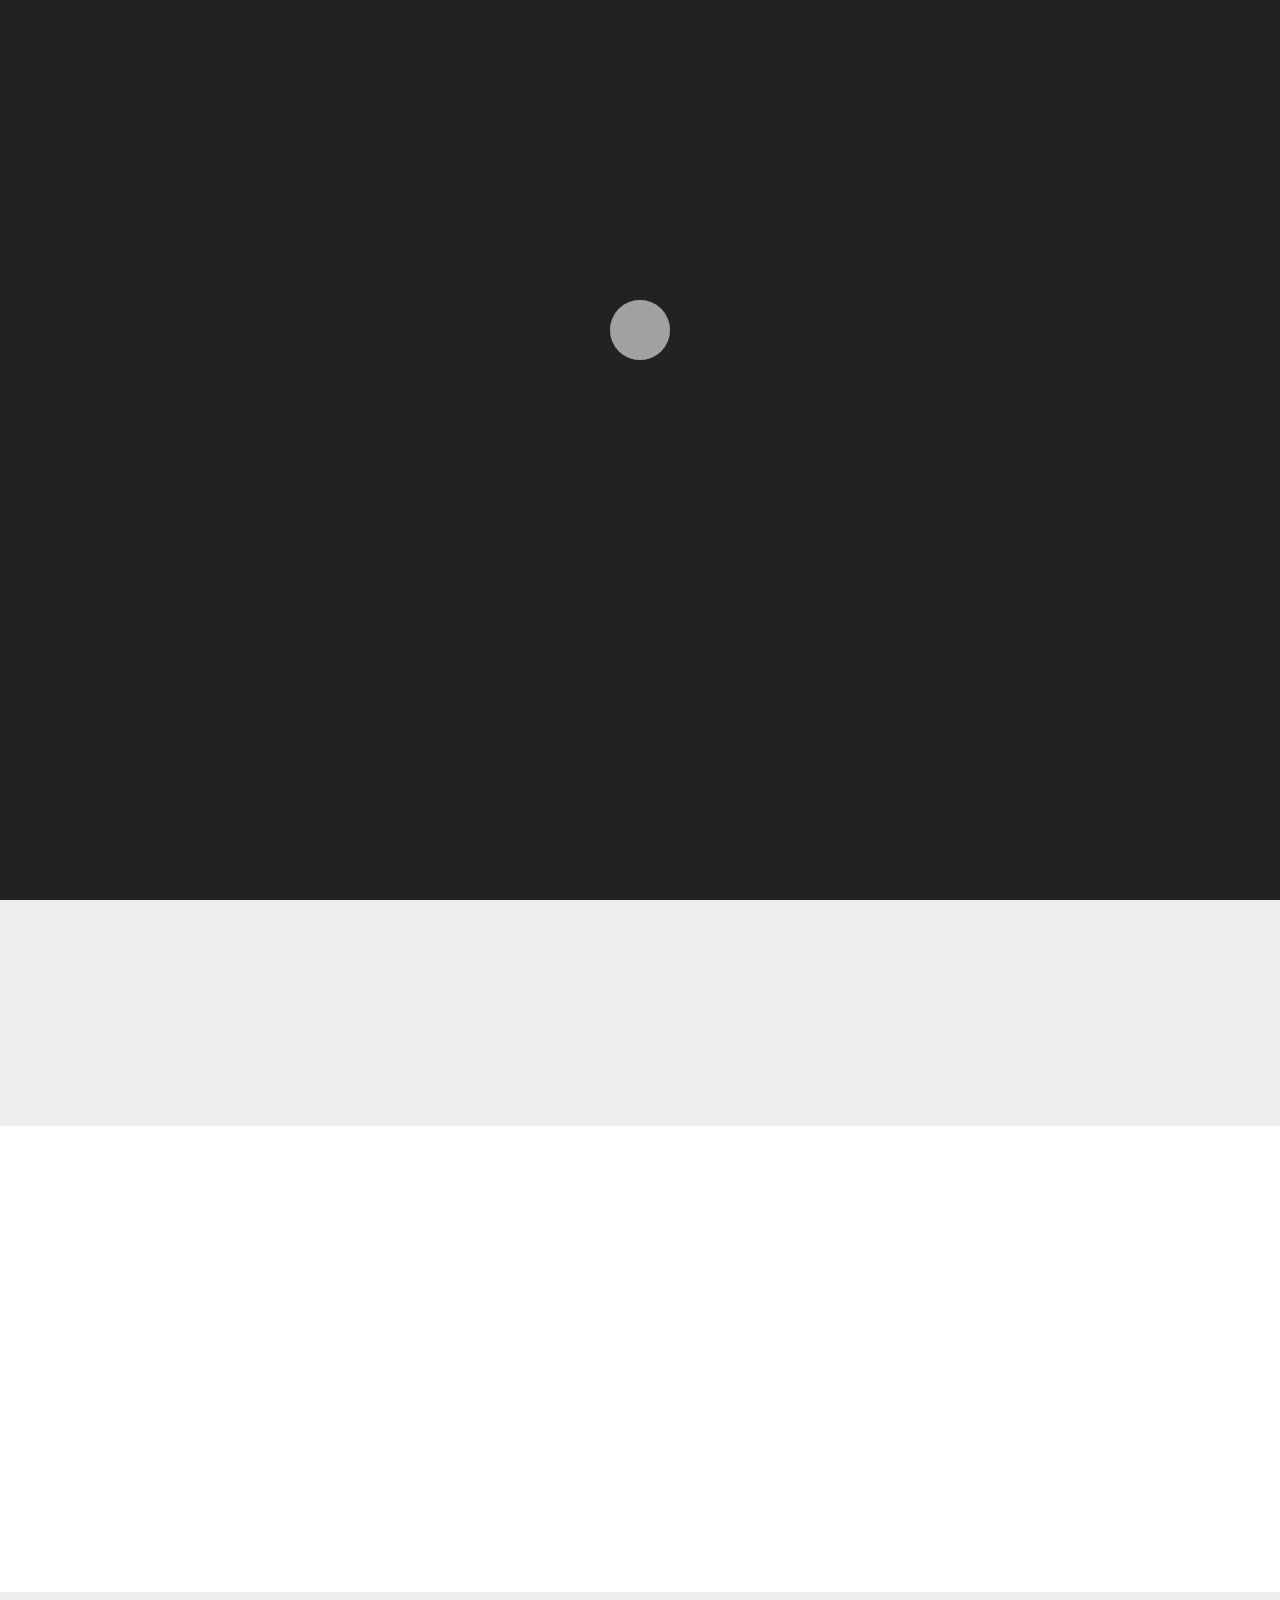
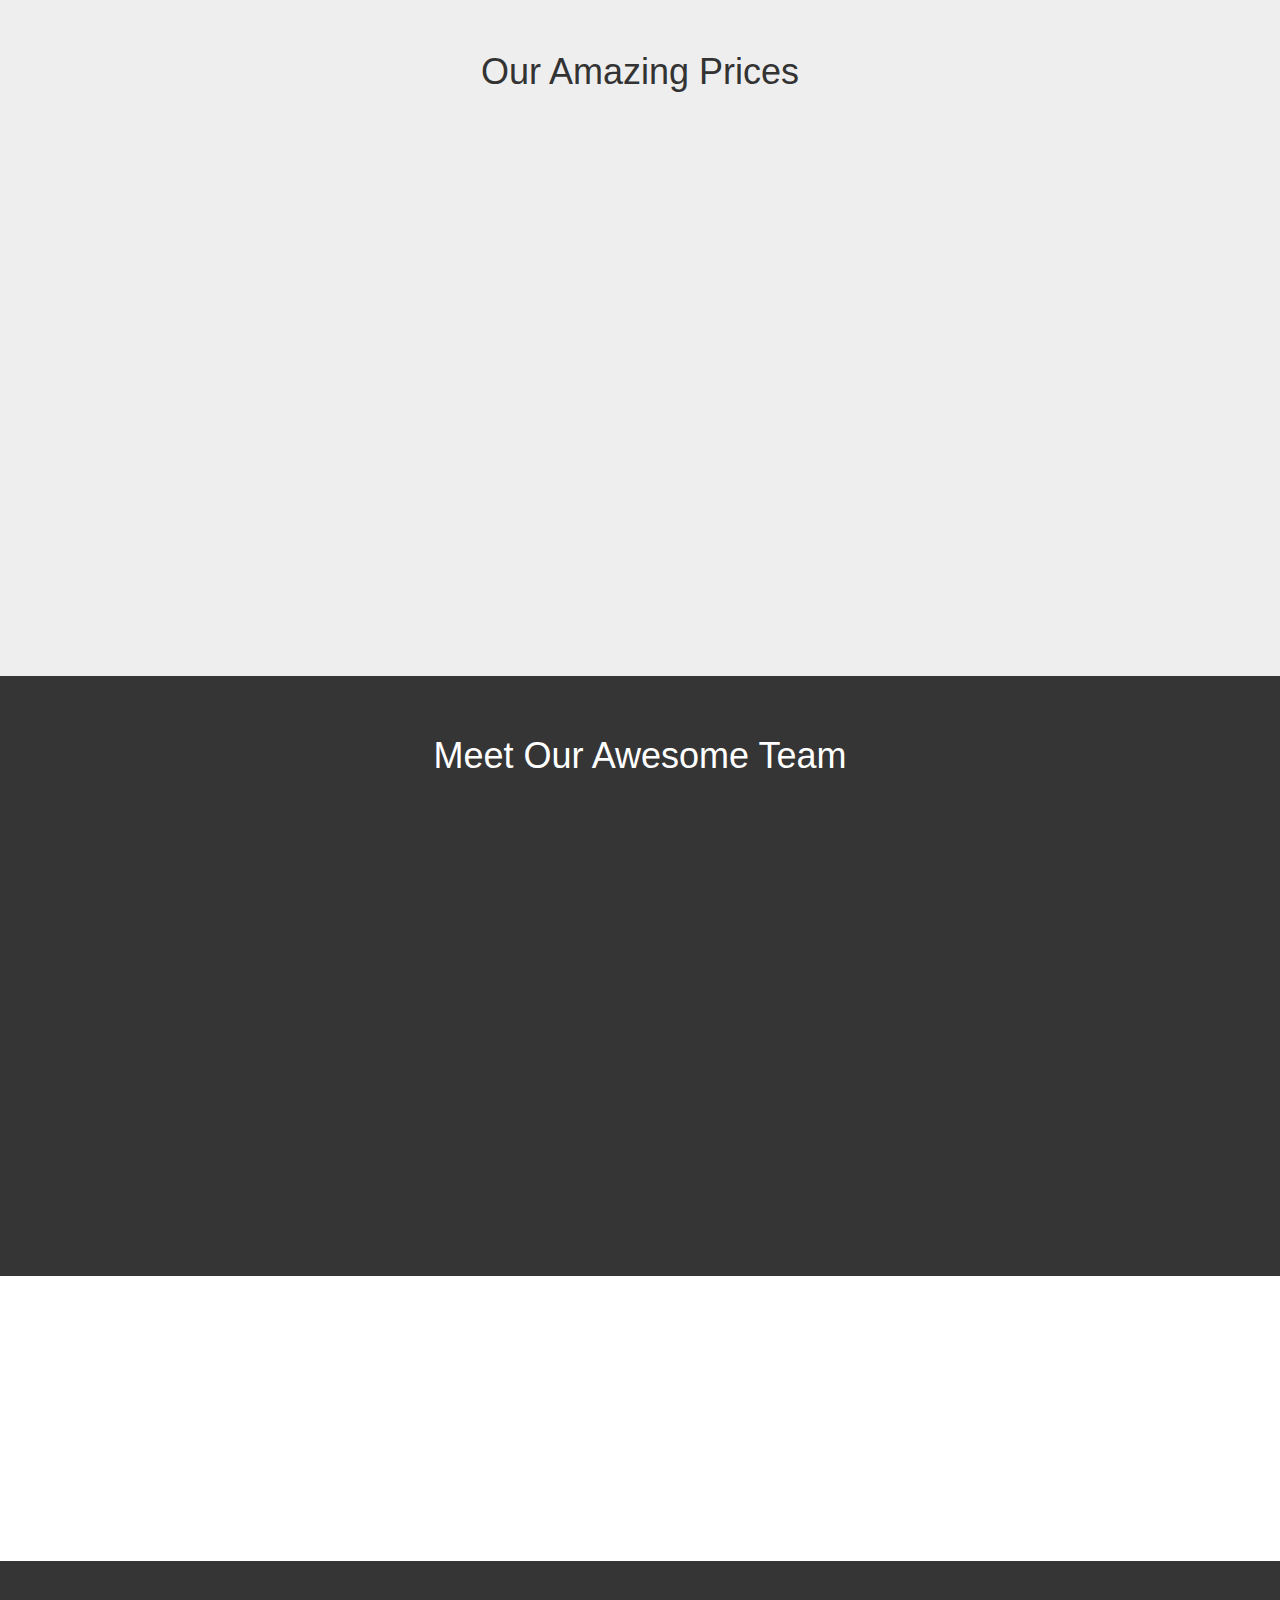
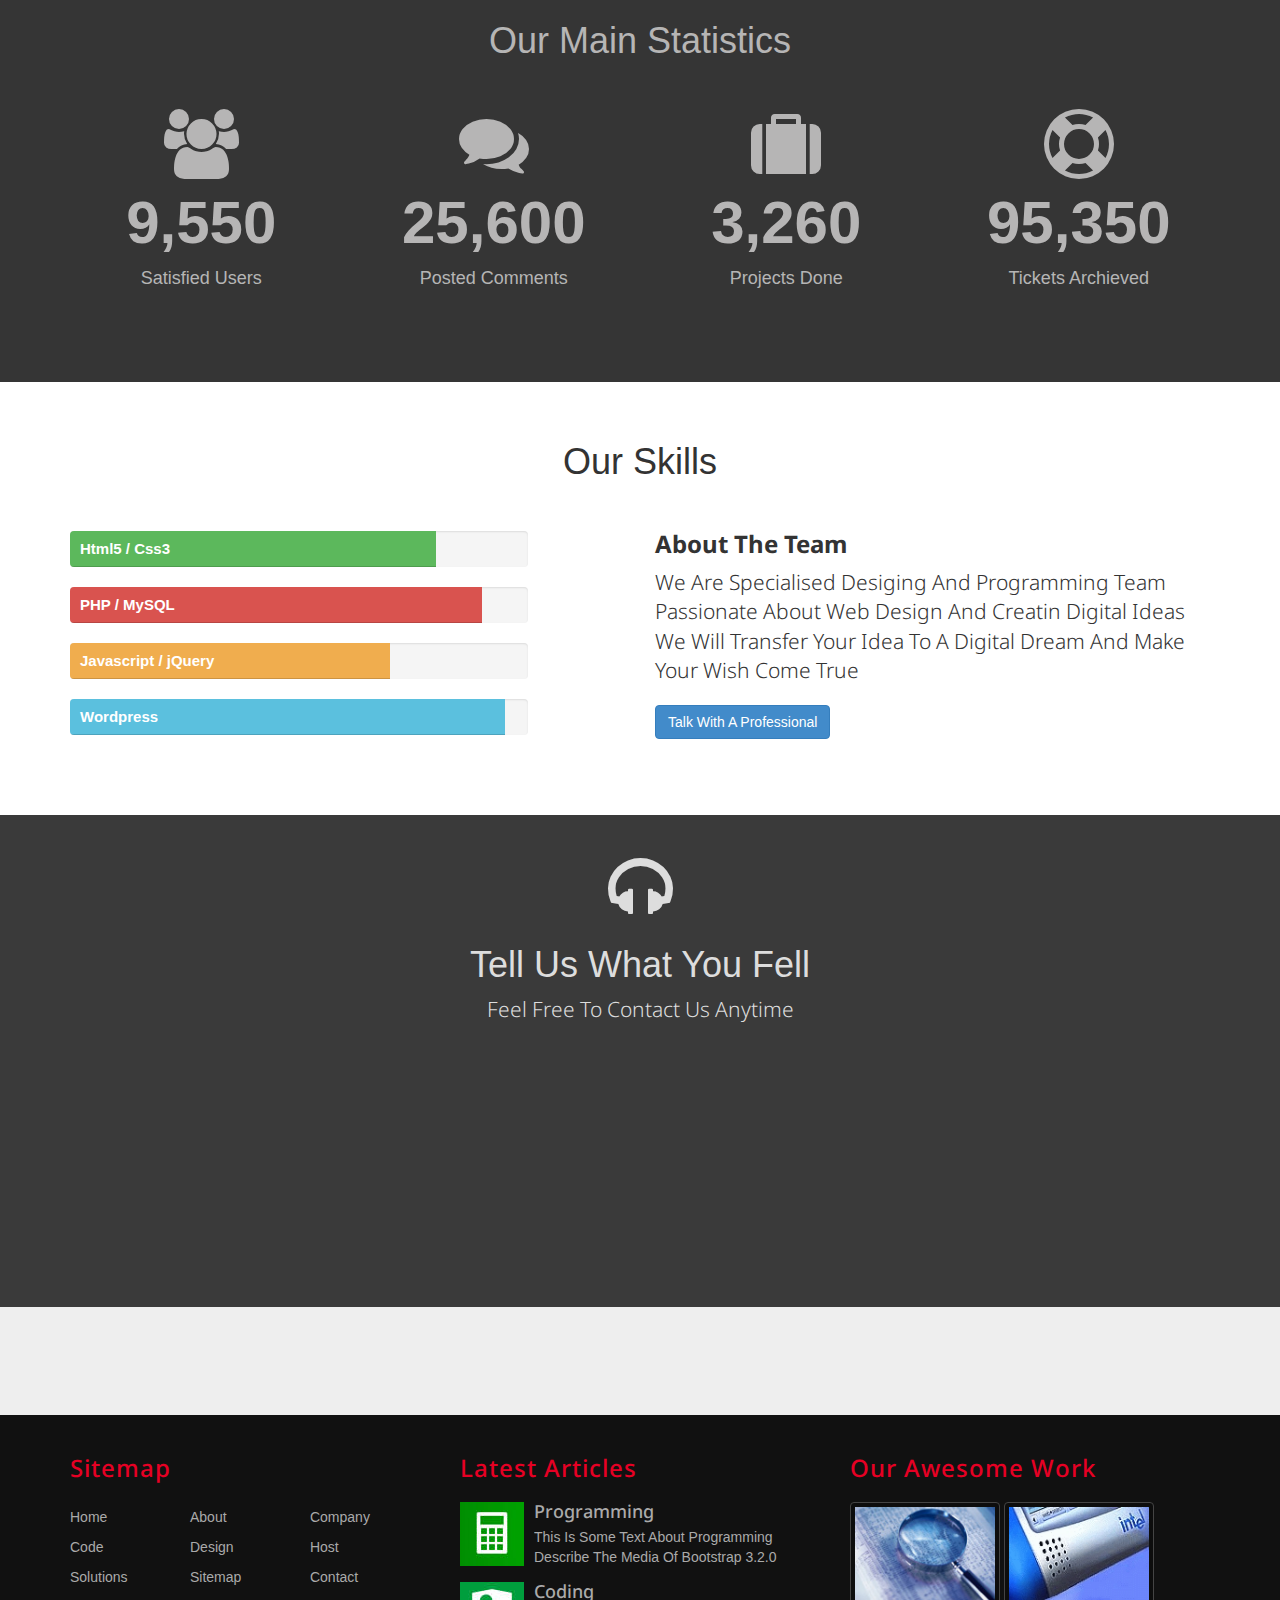
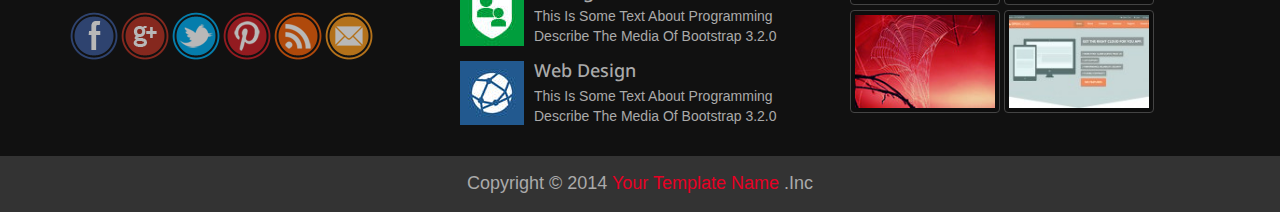
<file: index.html>
<!DOCTYPE html>
<html lang="en">
    <head>
        <meta charset="UTF-8" />
        <!-- IE Compatibility Meta -->
        <meta http-equiv="X-UA-Compatible" content="IE=edge">
        <!-- First Mobile Meta -->
        <meta name="viewport" content="width=device-width, initial-scale=1">
        <title>Design With Bootstrap [1] Home</title>
        <link rel='stylesheet' href='css/bootstrap.css' />
        <link rel='stylesheet' href='css/font-awesome.min.css' />
        <link rel='stylesheet' href='css/style.css' />
        <link rel='stylesheet' href='css/hover.css' />
        <link rel='stylesheet' href='css/animate.css' />
        <link rel='stylesheet' href='http://fonts.googleapis.com/css?family=Droid+Sans:400,700'>
        <!--[if lt IE 9]>
        <script src="js/html5shiv.min.js"></script>
        <script src="js/respond.min.js"></script>
        <![endif]-->
    </head>
    <body>
 
        <!-- Start Our Navbar -->
    
        <nav class="navbar navbar-inverse navbar-fixed-top" role="navigation">
          <div class="container">
            <div class="navbar-header">
              <button type="button" class="navbar-toggle" data-toggle="collapse" data-target="#ournavbar">
                <span class="sr-only">Toggle navigation</span>
                <span class="icon-bar"></span>
                <span class="icon-bar"></span>
                <span class="icon-bar"></span>
              </button>
              <a class="navbar-brand wobble-horizontal" href="#">Sharqawe <span>Inc.</span></a>
            </div>
            <div class="collapse navbar-collapse" id="ournavbar">
              <ul class="nav navbar-nav navbar-right">
                <li class="active"><a href="index.html">Home</a></li>
                <li><a href="about.html">About</a></li>
                <li><a href="faq.html">FAQ</a></li>
                <li class="dropdown">
                  <a href="#" class="dropdown-toggle" data-toggle="dropdown">Services <span class="caret"></span></a>
                  <ul class="dropdown-menu" role="menu">
                    <li><a href="#">Programming</a></li>
                    <li><a href="#">Web Design</a></li>
                    <li><a href="#">Desktop</a></li>
                    <li class="divider"></li>
                    <li><a href="#">Web Hosting</a></li>
                  </ul>
                </li>
                <li><a href="#">Map</a></li>
                <li><a href="#">Contact</a></li>
              </ul>
            </div>
          </div> <!-- End Of The Container -->
        </nav>
        
        <!-- End Our Navbar -->
        
        <!-- Start Carousel -->
        
        <div id="myslide" class="carousel slide hidden-xs" data-ride="carousel">

          <ol class="carousel-indicators">
            <li data-target="#myslide" data-slide-to="0" class="active"></li>
            <li data-target="#myslide" data-slide-to="1"></li>
            <li data-target="#myslide" data-slide-to="2"></li>
            <li data-target="#myslide" data-slide-to="3"></li>
          </ol>
        
          <div class="carousel-inner">
            
            <div class="item active">
              <img src="images/01.jpg" width="1920" height="600" alt="Pic 1">
              <div class="carousel-caption hidden-xs">
                <h2 class="h1">Programming</h2>
                <p class="lead">Transition animations not supported in Internet Explorer 8 & 9Bootstrap exclusively uses CSS3 for its animations, but Internet Explorer 8 & 9 don't support the necessary CSS properties. Thus, there are no slide transition animations when using these browsers. We have intentionally decided not to include jQuery-based fallbacks for the transitions.</p>
              </div>
            </div>
            
            <div class="item">
              <img src="images/02.jpg" width="1920" height="600" alt="Pic 2">
              <div class="carousel-caption hidden-xs">
                <h2 class="h1">Web Design</h2>
                <p class="lead">Transition animations not supported in Internet Explorer 8 & 9Bootstrap exclusively uses CSS3 for its animations, but Internet Explorer 8 & 9 don't support the necessary CSS properties. Thus, there are no slide transition animations when using these browsers. We have intentionally decided not to include jQuery-based fallbacks for the transitions.</p>
              </div>
            </div>
            
            <div class="item">
              <img src="images/03.jpg" width="1920" height="600" alt="Pic 3">
              <div class="carousel-caption hidden-xs">
                <h2 class="h1">Desktop</h2>
                <p class="lead">Transition animations not supported in Internet Explorer 8 & 9Bootstrap exclusively uses CSS3 for its animations, but Internet Explorer 8 & 9 don't support the necessary CSS properties. Thus, there are no slide transition animations when using these browsers. We have intentionally decided not to include jQuery-based fallbacks for the transitions.</p>
              </div>
            </div>
            
            <div class="item">
              <img src="images/04.jpg" width="1920" height="600" alt="Pic 4">
              <div class="carousel-caption hidden-xs">
                <h2 class="h1">Web Hosting</h2>
                <p class="lead">Transition animations not supported in Internet Explorer 8 & 9Bootstrap exclusively uses CSS3 for its animations, but Internet Explorer 8 & 9 don't support the necessary CSS properties. Thus, there are no slide transition animations when using these browsers. We have intentionally decided not to include jQuery-based fallbacks for the transitions.</p>
              </div>
            </div>
            
          </div>
        
          <a class="left carousel-control" href="#myslide" role="button" data-slide="prev">
            <span class="glyphicon glyphicon-chevron-left"></span>
          </a>
          
          <a class="right carousel-control" href="#myslide" role="button" data-slide="next">
            <span class="glyphicon glyphicon-chevron-right"></span>
          </a>
          
        </div>

        <!-- End Carousel -->
        
        <!-- Start Section About -->
        
        <section class="about text-center wow bounceIn" data-wow-duration="2s" data-wow-offset="300">
            <div class="container">
                <h1>Meet Our New Template <span>Sharqawe Inc.</span></h1>
                <p class="lead">Hello Let Me Introduce Our Template Sharqawe Inc.  <strong>Bootstrap</strong> 3.2.0</p>               
            </div>
        </section>
        
        <!-- End Section About -->
        
        <!-- Start Section Features -->
        
        <section class="features text-center">
            <div class="container">
                <h2 class="h1">Our Features</h2>
                <div class="row">
                    
                    <div class="col-lg-3 col-md-6">
                        
                        <div class="feat wow bounceInLeft" data-wow-duration="1s" data-wow-offset="200">
                            <span class="glyphicon glyphicon-ok"></span>
                            <h4>100% Responsive</h4>
                            <p>Lorem Ipsum is simply dummy text of the printing and typesetting industry. Lorem Ipsum has been the industry's standard dummy text ever since the 1500s.</p>
                        </div>
                        
                    </div>
                    
                    <div class="col-lg-3 col-md-6">
                        
                        <div class="feat wow bounceInDown" data-wow-duration="1s" data-wow-offset="200">
                            <span class="glyphicon glyphicon-thumbs-up"></span>
                            <h4>Retina Ready</h4>
                            <p>Lorem Ipsum is simply dummy text of the printing and typesetting industry. Lorem Ipsum has been the industry's standard dummy text ever since the 1500s.</p>
                        </div>
                        
                    </div>
                    
                    <div class="col-lg-3 col-md-6">
                        
                        <div class="feat wow bounceInUp" data-wow-duration="1s" data-wow-offset="200">
                            <span class="glyphicon glyphicon-eye-open"></span>
                            <h4>Awesome Display</h4>
                            <p>Lorem Ipsum is simply dummy text of the printing and typesetting industry. Lorem Ipsum has been the industry's standard dummy text ever since the 1500s.</p>
                        </div>
                        
                    </div>
                    
                    <div class="col-lg-3 col-md-6">
                        
                        <div class="feat wow bounceInRight" data-wow-duration="1s" data-wow-offset="200">
                            <span class="glyphicon glyphicon-pencil"></span>
                            <h4>Well Documented</h4>
                            <p>Lorem Ipsum is simply dummy text of the printing and typesetting industry. Lorem Ipsum has been the industry's standard dummy text ever since the 1500s.</p>
                        </div>
                        
                    </div>
                    
                </div>
            </div>
        </section>
        
        <!-- End Section Features -->
        
        <!-- Start Testimonials Section -->
        
        <section class="testimonials text-center wow flipInY" data-wow-duration="1s" data-wow-offset="200">
            
            <!-- Start Container -->
            
            <div class="container">
                
                <h2 class="h1">What Our Clients Say</h2>
                 
                <!-- Start Testimonials Carousel -->
                
                <div id="carousel_testimonials" class="carousel slide" data-ride="carousel">
                    
                  <div class="carousel-inner">
                    
                    <div class="item active">
                         <p class="lead">Transition animations not supported in Internet Explorer 8 & 9 Bootstrap exclusively uses CSS3 for its animations, but Internet Explorer 8 & 9 don't support the necessary CSS properties. Thus, there are no slide transition animations when using these browsers. We have intentionally decided not to include jQuery-based fallbacks for the transitions.</p>
                         <span>Abdullh Hisham</span>
                    </div>
                    
                    <div class="item">
                         <p class="lead">Transition animations not supported in Internet Explorer 8 & 9 Bootstrap exclusively uses CSS3 for its animations, but Internet Explorer 8 & 9 don't support the necessary CSS properties. Thus, there are no slide transition animations when using these browsers. We have intentionally decided not to include jQuery-based fallbacks for the transitions.</p>
                         <span>Eslam Elbadry</span>
                    </div>
                    
                    <div class="item">
                         <p class="lead">Transition animations not supported in Internet Explorer 8 & 9 Bootstrap exclusively uses CSS3 for its animations, but Internet Explorer 8 & 9 don't support the necessary CSS properties. Thus, there are no slide transition animations when using these browsers. We have intentionally decided not to include jQuery-based fallbacks for the transitions.</p>
                         <span>Hanine</span>
                    </div>
                    
                    <div class="item">
                         <p class="lead">Transition animations not supported in Internet Explorer 8 & 9 Bootstrap exclusively uses CSS3 for its animations, but Internet Explorer 8 & 9 don't support the necessary CSS properties. Thus, there are no slide transition animations when using these browsers. We have intentionally decided not to include jQuery-based fallbacks for the transitions.</p>
                         <span>Zahra Ahmed</span>
                    </div>
                    
                  </div>
                  
                  <ol class="carousel-indicators">
                    <li data-target="#carousel_testimonials" data-slide-to="0" class="active">
                        <img src="images/avatar_01.jpg" width="74" height="74" />
                    </li>
                    <li data-target="#carousel_testimonials" data-slide-to="1">
                        <img src="images/avatar_02.jpg" width="74" height="74" />
                    </li>
                    <li data-target="#carousel_testimonials" data-slide-to="2">
                        <img src="images/avatar_03.jpg" width="74" height="74"/>
                    </li>
                    <li data-target="#carousel_testimonials" data-slide-to="3">
                        <img src="images/avatar_04.jpg" width="74" height="74"/>
                    </li>
                  </ol>
                  
                </div>
        
                <!-- End Testimonials Carousel -->
           
            </div>
            
            <!-- End Container -->
            
        </section>
        
        <!-- End Testimonials Section -->
    
        <!-- Start Section Price Table -->
        
        <section class="price_table text-center">
            <div class="container">
                
                <h2 class="h1">Our Amazing Prices</h2>
                
                <div class="row">
                    
                    <div class="col-lg-3 col-sm-6 col-xs-12">
                        <div class="price_box wow fadeInUp" data-wow-duration="2s" data-wow-offset="400">
                            <h2 class="text-primary">Hosting</h2>
                            <p class="center-block">$40</p>
                            <ul class="list-unstyled">
                                <li>Space: 30GB</li>
                                <li>Emails: 20</li>
                                <li>Ips: 2 IP</li>
                                <li>Databases: 10</li>
                                <li>Ftp Accounts: 5</li>
                            </ul>
                            <a href="#" class="btn btn-primary">Order Now</a>
                        </div>
                    </div>
                    
                    <div class="col-lg-3 col-sm-6 col-xs-12">
                        <div class="price_box wow fadeInDown" data-wow-duration="2s" data-wow-offset="400">
                            <h2 class="text-success">Vps</h2>
                            <p class="center-block">$50</p>
                            <ul class="list-unstyled">
                                <li>Space: 50GB</li>
                                <li>Emails: 40</li>
                                <li>Ips: 5 IP</li>
                                <li>Databases: 20</li>
                                <li>Ftp Accounts: 10</li>
                            </ul>
                            <a href="#" class="btn btn-success">Order Now</a>
                        </div>
                    </div>
                    
                    <div class="col-lg-3 col-sm-6 col-xs-12">
                        <div class="price_box wow fadeInUp" data-wow-duration="2s" data-wow-offset="400">
                            <h2 class="text-info">Dedicated</h2>
                            <p class="center-block">$70</p>
                            <ul class="list-unstyled">
                                <li>Space: 80GB</li>
                                <li>Emails: 40</li>
                                <li>Ips: 8 IP</li>
                                <li>Databases: 30</li>
                                <li>Ftp Accounts: 20</li>
                            </ul>
                            <a href="#" class="btn btn-info">Order Now</a>
                        </div>
                    </div>
                    
                    <div class="col-lg-3 col-sm-6 col-xs-12">
                        <div class="price_box wow fadeInDown" data-wow-duration="2s" data-wow-offset="400">
                            <h2 class="text-danger">Cloud</h2>
                            <p class="center-block">$90</p>
                            <ul class="list-unstyled">
                                <li>Space: 90GB</li>
                                <li>Emails: 50</li>
                                <li>Ips: 10 IP</li>
                                <li>Databases: 50</li>
                                <li>Ftp Accounts: 50</li>
                            </ul>
                            <a href="#" class="btn btn-danger">Order Now</a>
                        </div>
                    </div>
                    
                </div>
                
            </div>
        </section>
        
        <!-- End Section Price Table -->
        
        <!-- Start Section Our Team -->
        
        <section class="our_team text-center">
            <div class="team">
                <div class="container">
                    <h2 class="h1">Meet Our Awesome Team</h2>
                    <div class="row">
                        
                        <div class="col-lg-3 col-sm-6">
                            <div class="person wow pulse" data-wow-duration="1s" data-wow-offset="400">
                                <img class="img-circle" src="images/chris.jpg" width="200" height="200" alt="Chris Coyier" />
                                <h3>Chris Coyier</h3>
                                <p>This Is Chris Coyier The Founder Of The Amazing Website Css-Tricks</p>
                                <i class="fa fa-google-plus fa-lg"></i>
                                <i class="fa fa-facebook fa-lg"></i>
                                <i class="fa fa-twitter fa-lg"></i>
                                <i class="fa fa-youtube fa-lg"></i>
                            </div>
                        </div>
                        
                        <div class="col-lg-3 col-sm-6">
                            <div class="person wow pulse" data-wow-duration="1s" data-wow-offset="400">
                                <img class="img-circle" src="images/leah.jpg" width="200" height="200" alt="Leah Culver" />
                                <h3>Leah Culver</h3>
                                <p>This Is Amazing Hacker Woman With A Much Knowledge In Hacking Systems</p>
                                <i class="fa fa-google-plus fa-lg"></i>
                                <i class="fa fa-facebook fa-lg"></i>
                                <i class="fa fa-twitter fa-lg"></i>
                                <i class="fa fa-youtube fa-lg"></i>
                            </div>
                        </div>
                        
                        <div class="col-lg-3 col-sm-6">
                            <div class="person wow pulse" data-wow-duration="1s" data-wow-offset="400">
                                <img class="img-circle" src="images/steve.jpg" width="200" height="200" alt="Steve Jobs" />
                                <h3>Steve Jobs</h3>
                                <p>This Is The Man Who Change The World With His Apple Products</p>
                                <i class="fa fa-google-plus fa-lg"></i>
                                <i class="fa fa-facebook fa-lg"></i>
                                <i class="fa fa-twitter fa-lg"></i>
                                <i class="fa fa-youtube fa-lg"></i>
                            </div>
                        </div>
                        
                        <div class="col-lg-3 col-sm-6">
                            <div class="person wow pulse" data-wow-duration="1s" data-wow-offset="400">
                                <img class="img-circle" src="images/marissa.jpg" width="200" height="200" alt="Marissa Mayer" />
                                <h3>Marissa Mayer</h3>
                                <p>This Is Amazing Hacker Woman With A Much Knowledge In Hacking Systems</p>
                                <i class="fa fa-google-plus fa-lg"></i>
                                <i class="fa fa-facebook fa-lg"></i>
                                <i class="fa fa-twitter fa-lg"></i>
                                <i class="fa fa-youtube fa-lg"></i>
                            </div>
                        </div>
                        
                    </div>
                </div>
            </div>
        </section>
        
        <!-- End Section Our Team -->
        
        <!-- Start Section Subscribe -->
        
        <section class="subscribe text-center wow fadeInUp" data-wow-duration="1s" data-wow-offset="200">
            <div class="container">
                <h2 class="h1">Keep In Touch</h2>
                <p class="lead">Sign Up For Newsletter Dont Worry About Spam We Hate It Too.</p>
                <form class="form-inline">
                    <input class="form-control input-lg" type="text" placeholder="Write Your Email">
                    <button class="btn btn-danger btn-lg"><i class="fa fa-edit fa-lg"></i> Subscribe</button>
                </form>
            </div>
        </section>
        
        <!-- End Section Subscribe -->
        
        <!-- Start Section Stats -->
        
        <section class="statistics text-center">
            <div class="data">
                <div class="container">
                    <h2 class="h1">Our Main Statistics</h2>
                    <div class="row">
                        
                        <div class="col-md-3 col-sm-6">
                            <div class="stats">
                                <i class="fa fa-users fa-5x"></i>
                                <p>9,550</p>
                                <span>Satisfied Users</span>
                            </div>
                        </div>
                        
                        <div class="col-md-3 col-sm-6">
                            <div class="stats">
                                <i class="fa fa-comments fa-5x"></i>
                                <p>25,600</p>
                                <span>Posted Comments</span>
                            </div>
                        </div>
                        
                        <div class="col-md-3 col-sm-6">
                            <div class="stats">
                                <i class="fa fa-suitcase fa-5x"></i>
                                <p>3,260</p>
                                <span>Projects Done</span>
                            </div>
                        </div>
                        
                        <div class="col-md-3 col-sm-6">
                            <div class="stats">
                                <i class="fa fa-support fa-5x"></i>
                                <p>95,350</p>
                                <span>Tickets Archieved</span>
                            </div>
                        </div>
                        
                    </div>
                </div>  
            </div>
        </section>
        
        <!-- End Section Stats -->
        
        <!-- Start Section Our Skills -->
        
        <section class="our-skills">
            <div class="container">
                <h2 class="text-center h1">Our Skills</h2>
                <div class="row">
                    
                    <!-- Start Progress Skills -->
                    
                    <div class="col-md-5">
                        <div class="skills-progress">
                            <div class="progress">
                                <div class="progress-bar progress-bar-success" role="progressbar" aria-valuenow="80" aria-valuemin="0" aria-valuemax="100" style="width:80%">
                                    Html5 / Css3
                                </div>
                            </div>
                            <div class="progress">
                                <div class="progress-bar progress-bar-danger" role="progressbar" aria-valuenow="90" aria-valuemin="0" aria-valuemax="100" style="width:90%">
                                    PHP / MySQL
                                </div>
                            </div>
                            <div class="progress">
                                <div class="progress-bar progress-bar-warning" role="progressbar" aria-valuenow="70" aria-valuemin="0" aria-valuemax="100" style="width:70%">
                                    Javascript / jQuery
                                </div>
                            </div>
                            <div class="progress">
                                <div class="progress-bar progress-bar-info" role="progressbar" aria-valuenow="95" aria-valuemin="0" aria-valuemax="100" style="width:95%">
                                    Wordpress
                                </div>
                            </div>
                        </div>
                    </div>
                    
                    <!-- End Progress Skills -->
                    
                    <!-- Start Team Info -->
                    
                    <div class="col-md-6 col-md-offset-1">
                        <div class="skills-info">
                            <h3>About The Team</h3>
                            <p class="lead">We Are Specialised Desiging And Programming Team Passionate About Web Design And Creatin Digital Ideas We Will Transfer Your Idea To A Digital Dream And Make Your Wish Come True</p>
                            <button type="button" class="btn btn-primary">Talk With A Professional</button>
                        </div>
                    </div>
                    
                    <!-- End Team Info -->
                    
                </div>
            </div>
        </section>
        
        <!-- End Section Our Skills -->
        
        <!-- Start Section Contact Us -->
        
        <section class="contact-us text-center">
            <div class="fields">
                <div class="container">
                    <div class="row">
                        <i class="fa fa-headphones fa-5x"></i>
                        <h2 class="h1">Tell Us What You Fell</h2>
                        <p class="lead">Feel Free To Contact Us Anytime</p>
                        
                        <!-- Start Contact Form -->
                        
                        <form role="form">
                            <div class="col-md-6 wow bounceInLeft" data-wow-duration="1s" data-wow-offset="400">
                                <div class="form-group">
                                    <input type="text" class="form-control input-lg" placeholder="Username">
                                </div>
                                <div class="form-group">
                                    <input type="text" class="form-control input-lg" placeholder="Email">
                                </div>
                                <div class="form-group">
                                    <input type="text" class="form-control input-lg" placeholder="Cell Phone">
                                </div>
                            </div>
                            <div class="col-md-6 wow bounceInRight" data-wow-duration="1s" data-wow-offset="400">
                                <div class="form-group">
                                    <textarea class="form-control input-lg" placeholder="Your Message"></textarea>
                                </div>
                                <button type="button" class="btn btn-danger btn-lg btn-block">Contact Us</button>
                            </div>
                        </form>
                        
                        <!-- End Contact Form -->
                    
                    </div>
                </div>
            </div>
        </section>
        
        <!-- End Section Contact Us -->
        
        <!-- Start Section Our Clients -->
        
        <div class="our-clients">
            <div class="container">
                <div class="row">
                    <ul class="list-unstyled">
                        <li class="col-md-2 col-xs-4">
                            <img class="img-responsive center-block wow bounceIn" src="images/our-clients/bbc.png" width="126" height="28" alt="BBC" data-wow-duration=".5s" data-wow-offset="200" data-wow-delay=".5s" />
                        </li>
                        <li class="col-md-2 col-xs-4">
                            <img class="img-responsive center-block wow bounceIn" src="images/our-clients/cnn.png" width="126" height="28" alt="CNN" data-wow-duration=".5s" data-wow-offset="200" data-wow-delay="1s" />
                        </li>
                        <li class="col-md-2 col-xs-4">
                            <img class="img-responsive center-block wow bounceIn" src="images/our-clients/forbes.png" width="126" height="28" alt="Forbes" data-wow-duration=".5s" data-wow-offset="200" data-wow-delay="1.5s" />
                        </li>
                        <li class="col-md-2 col-xs-4">
                            <img class="img-responsive center-block wow bounceIn" src="images/our-clients/wired.png" width="126" height="28" alt="Wired" data-wow-duration=".5s" data-wow-offset="200" data-wow-delay="2s" />
                        </li>
                        <li class="col-md-2 col-xs-4">
                            <img class="img-responsive center-block wow bounceIn" src="images/our-clients/wsj.png" width="126" height="28" alt="WSJ" data-wow-duration=".5s" data-wow-offset="200" data-wow-delay="2.5s" />
                        </li>
                        <li class="col-md-2 col-xs-4">
                            <img class="img-responsive center-block wow bounceIn" src="images/our-clients/techradar.png" width="126" height="28" alt="Tech Radar" data-wow-duration=".5s" data-wow-offset="200" data-wow-delay="3s" />
                        </li>
                    </ul>
                </div>
            </div>
        </div>
        
        <!-- End Section Our Clients -->
        
        <!-- Start Ultimate Footer Section -->
        
        <section class="footer">
            <div class="container">
                <div class="row">
                    <div class="col-lg-4 col-md-6">
                        <h3>Sitemap</h3>
                        <ul class="list-unstyled three-columns">
                            <li>Home</li>
                            <li>About</li>
                            <li>Company</li>
                            <li>Code</li>
                            <li>Design</li>
                            <li>Host</li>
                            <li>Solutions</li>
                            <li>Sitemap</li>
                            <li>Contact</li>
                        </ul>
                        <ul class="list-unstyled social-list">
                            <li><img src="images/social-bookmarks/facebook.png" width="48" height="48" alt="Facebook" /></li>
                            <li><img src="images/social-bookmarks/gplus.png" width="48" height="48" alt="Google Plus" /></li>
                            <li><img src="images/social-bookmarks/twitter.png" width="48" height="48" alt="Twitter" /></li>
                            <li><img src="images/social-bookmarks/pinterest.png" width="48" height="48" alt="Pinterest" /></li>
                            <li><img src="images/social-bookmarks/rss.png" width="48" height="48" alt="Rss" /></li>
                            <li><img src="images/social-bookmarks/email.png" width="48" height="48" alt="Email" /></li>
                        </ul>
                    </div>
                    <div class="col-lg-4 col-md-6">
                        <h3>Latest Articles</h3>
                        
                        <div class="media">
                            <a class="pull-left" href="#">
                                <img class="media-object" src="images/articles/01.jpg" width="64" height="64" alt="Image 01" />
                            </a>
                            <div class="media-body">
                                <h4 class="media-heading">
                                    Programming
                                </h4>
                                This Is Some Text About Programming Describe The Media Of Bootstrap 3.2.0
                            </div>
                        </div>
                        
                        <div class="media">
                            <a class="pull-left" href="#">
                                <img class="media-object" src="images/articles/02.jpg" width="64" height="64" alt="Image 02" />
                            </a>
                            <div class="media-body">
                                <h4 class="media-heading">
                                    Coding
                                </h4>
                                This Is Some Text About Programming Describe The Media Of Bootstrap 3.2.0
                            </div>
                        </div>
                        
                        <div class="media">
                            <a class="pull-left" href="#">
                                <img class="media-object" src="images/articles/03.jpg" width="64" height="64" alt="Image 03" />
                            </a>
                            <div class="media-body">
                                <h4 class="media-heading">
                                    Web Design
                                </h4>
                                This Is Some Text About Programming Describe The Media Of Bootstrap 3.2.0
                            </div>
                        </div>
                        
                    </div>
                    <div class="col-lg-4">
                        <h3>Our Awesome Work</h3>
                        <img class="img-thumbnail" src="images/work/01.jpg" width="150" height="100" alt="Image 01" />
                        <img class="img-thumbnail" src="images/work/02.jpg" width="150" height="100" alt="Image 02" />
                        <img class="img-thumbnail" src="images/work/03.jpg" width="150" height="100" alt="Image 03" />
                        <img class="img-thumbnail" src="images/work/04.jpg" width="150" height="100" alt="Image 04" />
                    </div>
                </div>
            </div>
            <div class="copyright text-center">
                Copyright &copy; 2014 <span>Your Template Name</span> .Inc
            </div>
        </section>
        
        <!-- End Ultimate Footer Section -->
        
        <!-- Start Section Loading -->
        
        <div class="loading-overlay">
            <div class="spinner">
              <div class="double-bounce1"></div>
              <div class="double-bounce2"></div>
            </div>
        </div>
        
        <!-- End Section Loading -->
        
        <!-- Start Scroll To Top -->
        
        <div id="scroll-top">
            <i class="fa fa-chevron-up fa-3x"></i>
        </div>
        
        <!-- End Scroll To Top -->
        
        <script src="js/jquery-1.11.1.min.js"></script>
        <script src="js/bootstrap.min.js"></script>
        <script src="js/plugins.js"></script>
        <script src="js/wow.min.js"></script>
        <script>new WOW().init();</script>
        <script src="js/jquery.nicescroll.min.js"></script>
    </body>
</html>
</file>
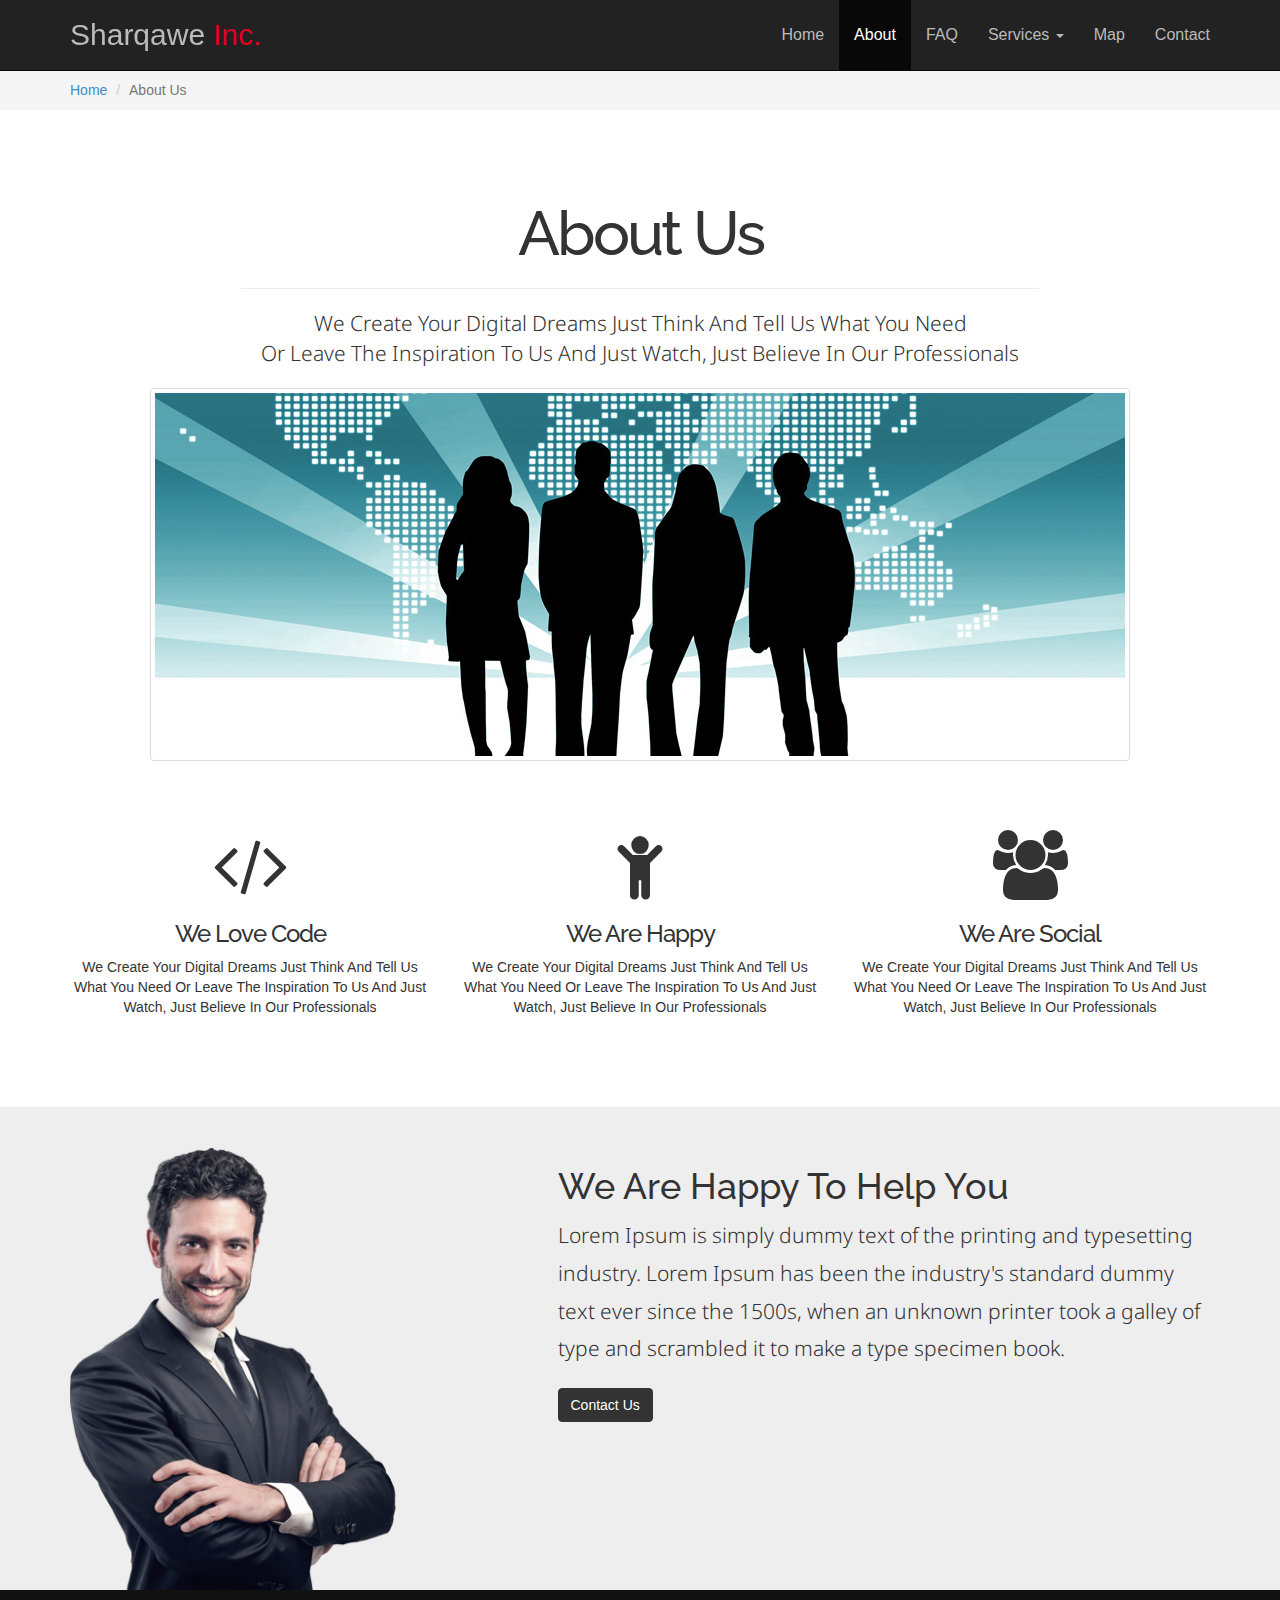
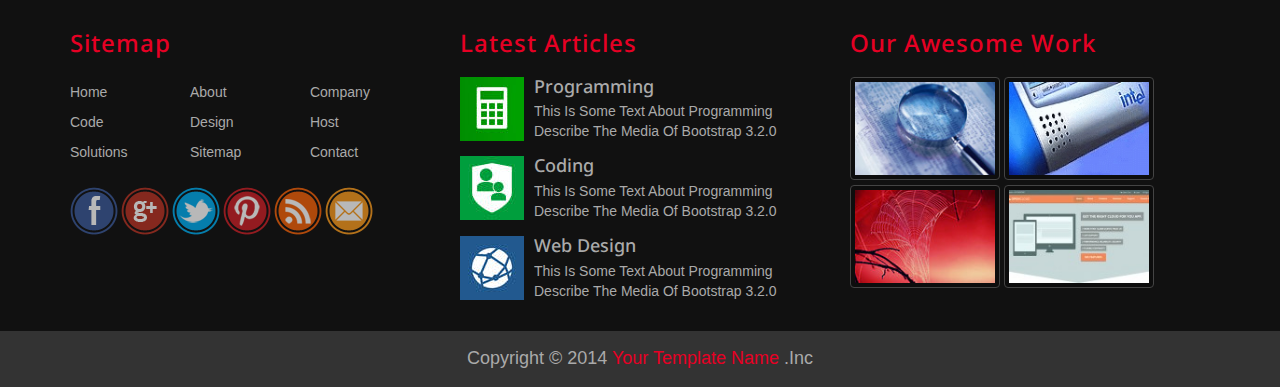
<file: about.html>
<!DOCTYPE html>
<html lang="en">
    <head>
        <meta charset="UTF-8" />
        <!-- IE Compatibility Meta -->
        <meta http-equiv="X-UA-Compatible" content="IE=edge">
        <!-- First Mobile Meta -->
        <meta name="viewport" content="width=device-width, initial-scale=1">
        <title>Design With Bootstrap [1] About</title>
        <link rel='stylesheet' href='css/bootstrap.css' />
        <link rel='stylesheet' href='css/font-awesome.min.css' />
        <link rel='stylesheet' href='css/style.css' />
        <link rel='stylesheet' href='css/pages.css' />
        <link rel='stylesheet' href='css/hover.css' />
        <link rel='stylesheet' href='http://fonts.googleapis.com/css?family=Droid+Sans:400,700'>
        <link rel='stylesheet' href='http://fonts.googleapis.com/css?family=Raleway:900'>
        <!--[if lt IE 9]>
            <script src="js/html5shiv.min.js"></script>
            <script src="js/respond.min.js"></script>
        <![endif]-->
    </head>
    <body>
    
        <!-- Start Our Navbar -->
    
        <nav class="navbar navbar-inverse navbar-fixed-top" role="navigation">
          <div class="container">
            <div class="navbar-header">
              <button type="button" class="navbar-toggle" data-toggle="collapse" data-target="#ournavbar">
                <span class="sr-only">Toggle navigation</span>
                <span class="icon-bar"></span>
                <span class="icon-bar"></span>
                <span class="icon-bar"></span>
              </button>
              <a class="navbar-brand wobble-horizontal" href="#">Sharqawe <span>Inc.</span></a>
            </div>
            <div class="collapse navbar-collapse" id="ournavbar">
              <ul class="nav navbar-nav navbar-right">
                <li><a href="index.html">Home</a></li>
                <li class="active"><a href="about.html">About</a></li>
                <li><a href="faq.html">FAQ</a></li>
                <li class="dropdown">
                  <a href="#" class="dropdown-toggle" data-toggle="dropdown">Services <span class="caret"></span></a>
                  <ul class="dropdown-menu" role="menu">
                    <li><a href="#">Programming</a></li>
                    <li><a href="#">Web Design</a></li>
                    <li><a href="#">Desktop</a></li>
                    <li class="divider"></li>
                    <li><a href="#">Web Hosting</a></li>
                  </ul>
                </li>
                <li><a href="#">Map</a></li>
                <li><a href="#">Contact</a></li>
              </ul>
            </div>
          </div> <!-- End Of The Container -->
        </nav>
        
        <!-- End Our Navbar -->
        
        <!-- Start Breadcrumb -->
        
        <div class="breadcrumb-holder">
            <div class="container">
                <ol class="breadcrumb">
                  <li><a href="index.html">Home</a></li>
                  <li class="active">About Us</li>
                </ol>
            </div>
        </div>
        
        <!-- End Breadcrumb -->
        
        <!-- Start About Us Intro -->
        
        <section class="about-us text-center">
            <div class="container">
                <h1>About Us</h1>
                <hr>
                <p class="lead">We Create Your Digital Dreams Just Think And Tell Us What You Need <br> Or Leave The Inspiration To Us And Just Watch, Just Believe In Our Professionals</p>
                <img class="img-thumbnail" src="images/company_team.jpg" alt="Company Team">
            </div>
        </section>
        
        <!-- End About Us Intro -->
        
        <!-- Start About Features -->
        
        <section class="about-features text-center">
            <div class="container">
                <div class="row">
                    <div class="col-sm-4">
                        <i class="fa fa-code fa-5x"></i>
                        <h3>We Love Code</h3>
                        <p>We Create Your Digital Dreams Just Think And Tell Us What You Need Or Leave The Inspiration To Us And Just Watch, Just Believe In Our Professionals</p>
                    </div>
                    <div class="col-sm-4">
                        <i class="fa fa-child fa-5x"></i>
                        <h3>We Are Happy</h3>
                        <p>We Create Your Digital Dreams Just Think And Tell Us What You Need Or Leave The Inspiration To Us And Just Watch, Just Believe In Our Professionals</p>
                    </div>
                    <div class="col-sm-4">
                        <i class="fa fa-group fa-5x"></i>
                        <h3>We Are Social</h3>
                        <p>We Create Your Digital Dreams Just Think And Tell Us What You Need Or Leave The Inspiration To Us And Just Watch, Just Believe In Our Professionals</p>
                    </div>
                </div>
            </div>
        </section>
        
        <!-- End About Features -->
        
        <!-- Start About CEO -->
        
        <section class="about-ceo">
            <div class="container">
                <div class="row">
                    <div class="col-sm-5">
                        <img class="img-responsive" src="images/ceo.png" alt="CEO">
                    </div>
                    <div class="col-sm-7">
                        <h2 class="h1">We Are Happy To Help You</h2>
                        <p class="lead">Lorem Ipsum is simply dummy text of the printing and typesetting industry. Lorem Ipsum has been the industry's standard dummy text ever since the 1500s, when an unknown printer took a galley of type and scrambled it to make a type specimen book.</p>
                        <a class="btn btn-primary">Contact Us</a>
                    </div>
                </div>
            </div>
        </section>
        
        <!-- End ABout CEO -->
        
        <!-- Start Ultimate Footer Section -->
        
        <section class="footer">
            <div class="container">
                <div class="row">
                    <div class="col-lg-4 col-md-6">
                        <h3>Sitemap</h3>
                        <ul class="list-unstyled three-columns">
                            <li>Home</li>
                            <li>About</li>
                            <li>Company</li>
                            <li>Code</li>
                            <li>Design</li>
                            <li>Host</li>
                            <li>Solutions</li>
                            <li>Sitemap</li>
                            <li>Contact</li>
                        </ul>
                        <ul class="list-unstyled social-list">
                            <li><img src="images/social-bookmarks/facebook.png" width="48" height="48" alt="Facebook" /></li>
                            <li><img src="images/social-bookmarks/gplus.png" width="48" height="48" alt="Google Plus" /></li>
                            <li><img src="images/social-bookmarks/twitter.png" width="48" height="48" alt="Twitter" /></li>
                            <li><img src="images/social-bookmarks/pinterest.png" width="48" height="48" alt="Pinterest" /></li>
                            <li><img src="images/social-bookmarks/rss.png" width="48" height="48" alt="Rss" /></li>
                            <li><img src="images/social-bookmarks/email.png" width="48" height="48" alt="Email" /></li>
                        </ul>
                    </div>
                    <div class="col-lg-4 col-md-6">
                        <h3>Latest Articles</h3>
                        
                        <div class="media">
                            <a class="pull-left" href="#">
                                <img class="media-object" src="images/articles/01.jpg" width="64" height="64" alt="Image 01" />
                            </a>
                            <div class="media-body">
                                <h4 class="media-heading">
                                    Programming
                                </h4>
                                This Is Some Text About Programming Describe The Media Of Bootstrap 3.2.0
                            </div>
                        </div>
                        
                        <div class="media">
                            <a class="pull-left" href="#">
                                <img class="media-object" src="images/articles/02.jpg" width="64" height="64" alt="Image 02" />
                            </a>
                            <div class="media-body">
                                <h4 class="media-heading">
                                    Coding
                                </h4>
                                This Is Some Text About Programming Describe The Media Of Bootstrap 3.2.0
                            </div>
                        </div>
                        
                        <div class="media">
                            <a class="pull-left" href="#">
                                <img class="media-object" src="images/articles/03.jpg" width="64" height="64" alt="Image 03" />
                            </a>
                            <div class="media-body">
                                <h4 class="media-heading">
                                    Web Design
                                </h4>
                                This Is Some Text About Programming Describe The Media Of Bootstrap 3.2.0
                            </div>
                        </div>
                        
                    </div>
                    <div class="col-lg-4">
                        <h3>Our Awesome Work</h3>
                        <img class="img-thumbnail" src="images/work/01.jpg" width="150" height="100" alt="Image 01" />
                        <img class="img-thumbnail" src="images/work/02.jpg" width="150" height="100" alt="Image 02" />
                        <img class="img-thumbnail" src="images/work/03.jpg" width="150" height="100" alt="Image 03" />
                        <img class="img-thumbnail" src="images/work/04.jpg" width="150" height="100" alt="Image 04" />
                    </div>
                </div>
            </div>
            <div class="copyright text-center">
                Copyright &copy; 2014 <span>Your Template Name</span> .Inc
            </div>
        </section>
        
        <!-- End Ultimate Footer Section -->
        
        <!-- Start Scroll To Top -->
        
        <div id="scroll-top">
            <i class="fa fa-chevron-up fa-3x"></i>
        </div>
        
        <!-- End Scroll To Top -->
        
        <script src="js/jquery-1.11.1.min.js"></script>
        <script src="js/bootstrap.min.js"></script>
        <script src="js/plugins.js"></script>
        <script src="js/jquery.nicescroll.min.js"></script>
    </body>
</html>
</file>
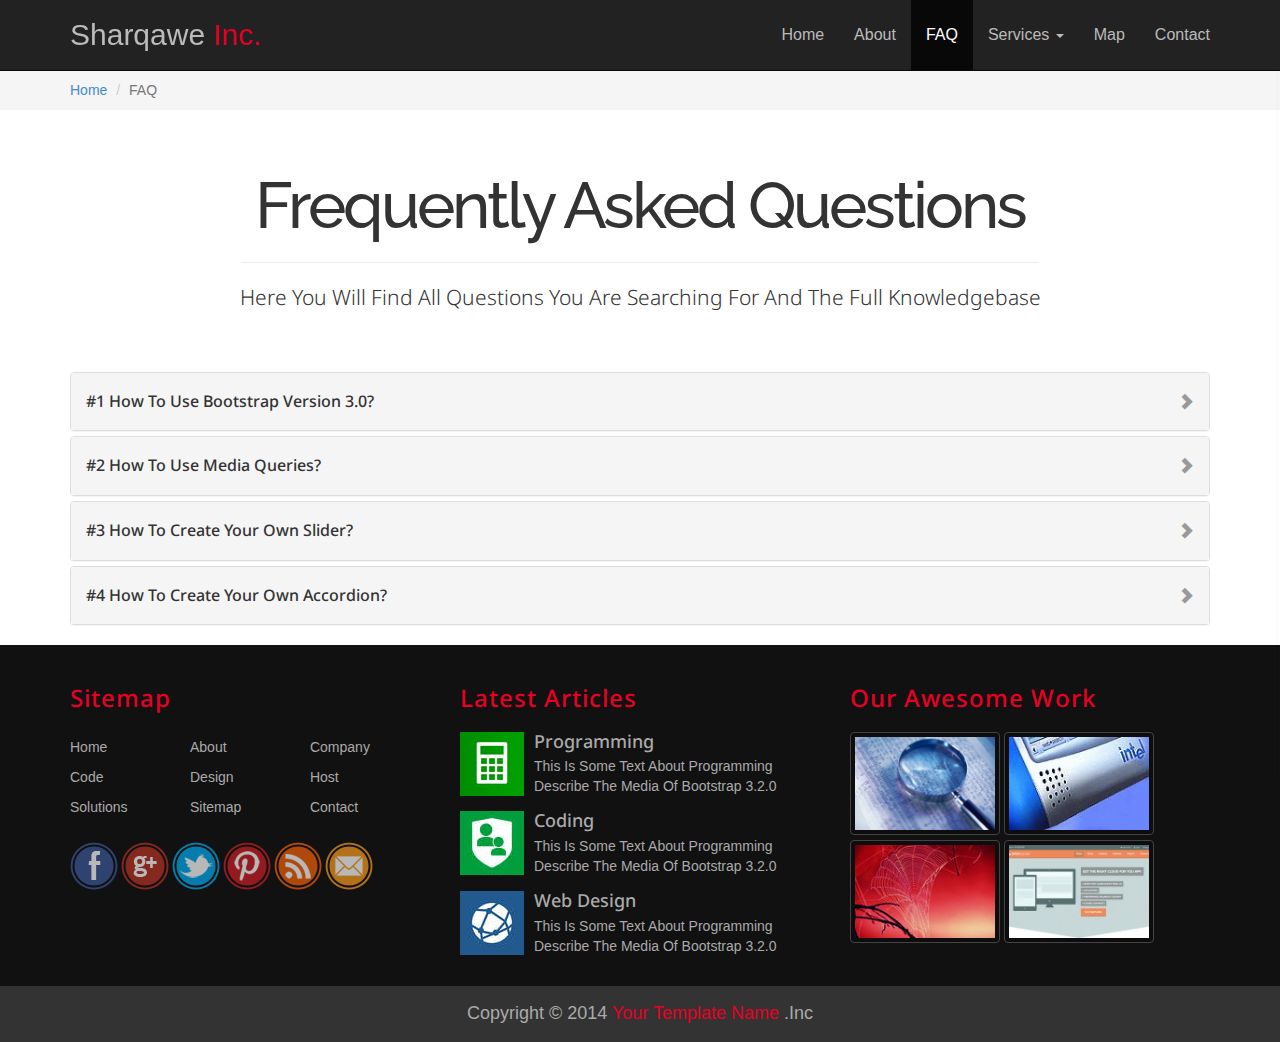
<file: faq.html>
<!DOCTYPE html>
<html lang="en">
    <head>
        <meta charset="UTF-8" />
        <!-- IE Compatibility Meta -->
        <meta http-equiv="X-UA-Compatible" content="IE=edge">
        <!-- First Mobile Meta -->
        <meta name="viewport" content="width=device-width, initial-scale=1">
        <title>Design With Bootstrap [1] FAQ</title>
        <link rel='stylesheet' href='css/bootstrap.css' />
        <link rel='stylesheet' href='css/font-awesome.min.css' />
        <link rel='stylesheet' href='css/style.css' />
        <link rel='stylesheet' href='css/pages.css' />
        <link rel='stylesheet' href='css/hover.css' />
        <link rel='stylesheet' href='http://fonts.googleapis.com/css?family=Droid+Sans:400,700'>
        <link rel='stylesheet' href='http://fonts.googleapis.com/css?family=Raleway:900'>
        <!--[if lt IE 9]>
            <script src="js/html5shiv.min.js"></script>
            <script src="js/respond.min.js"></script>
        <![endif]-->
    </head>
    <body>

    
        <!-- Start Our Navbar -->
    
        <nav class="navbar navbar-inverse navbar-fixed-top" role="navigation">
          <div class="container">
            <div class="navbar-header">
              <button type="button" class="navbar-toggle" data-toggle="collapse" data-target="#ournavbar">
                <span class="sr-only">Toggle navigation</span>
                <span class="icon-bar"></span>
                <span class="icon-bar"></span>
                <span class="icon-bar"></span>
              </button>
              <a class="navbar-brand wobble-horizontal" href="#">Sharqawe <span>Inc.</span></a>
            </div>
            <div class="collapse navbar-collapse" id="ournavbar">
              <ul class="nav navbar-nav navbar-right">
                <li><a href="index.html">Home</a></li>
                <li><a href="about.html">About</a></li>
                <li class="active"><a href="faq.html">FAQ</a></li>
                <li class="dropdown">
                  <a href="#" class="dropdown-toggle" data-toggle="dropdown">Services <span class="caret"></span></a>
                  <ul class="dropdown-menu" role="menu">
                    <li><a href="#">Programming</a></li>
                    <li><a href="#">Web Design</a></li>
                    <li><a href="#">Desktop</a></li>
                    <li class="divider"></li>
                    <li><a href="#">Web Hosting</a></li>
                  </ul>
                </li>
                <li><a href="#">Map</a></li>
                <li><a href="#">Contact</a></li>
              </ul>
            </div>
          </div> <!-- End Of The Container -->
        </nav>
        
        <!-- End Our Navbar -->
        
        <!-- Start Breadcrumb -->
        
        <div class="breadcrumb-holder">
            <div class="container">
                <ol class="breadcrumb">
                  <li><a href="index.html">Home</a></li>
                  <li class="active">FAQ</li>
                </ol>
            </div>
        </div>
        
        <!-- End Breadcrumb -->
        
        <!-- Start FAQ Intro -->
        
        <section class="faq text-center">
            <div class="container">
                <h1>Frequently Asked Questions</h1>
                <hr>
                <p class="lead">Here You Will Find All Questions You Are Searching For And The Full Knowledgebase</p>
            </div>
        </section>
        
        <!-- End FAQ Intro -->
        
        <!-- Start FAQ Accordion -->
        
        <section class="faq-questions">
            <div class="container">
                <div class="panel-group" id="accordion" roles="tablist" aria-multiselectable="true">
                    
                    <!-- Start Question 1 -->
                    
                    <div class="panel panel-default">
                        <div class="panel-heading" roles="tab" id="heading-one">
                            <h4 class="panel-title">
                                <a class="collapsed" data-toggle="collapse" data-parent="#accordion" href="#collapse-one" aria-expanded="true" arial-controls="collapse-one">
                                    #1 How To Use Bootstrap Version 3.0?
                                </a>
                            </h4>
                        </div>
                        <div id="collapse-one" class="panel-collapse collapse" roles="tabpanel" aria-labelledby="heading-one">
                            <div class="panel-body">
                                This Is Test Message Describe The Answer Of The First Question This Is Test Message Describe The Answer Of The First Question This Is Test Message Describe The Answer Of The First Question This Is Test Message Describe The Answer Of The First Question This Is Test Message Describe The Answer Of The First Question 
                            </div>
                        </div>
                    </div>
                    
                    <!-- End Question 1 -->
                    
                    <!-- Start Question 2 -->
                    
                    <div class="panel panel-default">
                        <div class="panel-heading" roles="tab" id="heading-two">
                            <h4 class="panel-title">
                                <a class="collapsed" data-toggle="collapse" data-parent="#accordion" href="#collapse-two" aria-expanded="true" arial-controls="collapse-two">
                                    #2 How To Use Media Queries?
                                </a>
                            </h4>
                        </div>
                        <div id="collapse-two" class="panel-collapse collapse" roles="tabpanel" aria-labelledby="heading-two">
                            <div class="panel-body">
                                This Is Test Message Describe The Answer Of The First Question This Is Test Message Describe The Answer Of The First Question This Is Test Message Describe The Answer Of The First Question This Is Test Message Describe The Answer Of The First Question This Is Test Message Describe The Answer Of The First Question 
                            </div>
                        </div>
                    </div>
                    
                    <!-- End Question 2 -->
                    
                    <!-- Start Question 3 -->
                    
                    <div class="panel panel-default">
                        <div class="panel-heading" roles="tab" id="heading-three">
                            <h4 class="panel-title">
                                <a class="collapsed" data-toggle="collapse" data-parent="#accordion" href="#collapse-three" aria-expanded="true" arial-controls="collapse-three">
                                    #3 How To Create Your Own Slider?
                                </a>
                            </h4>
                        </div>
                        <div id="collapse-three" class="panel-collapse collapse" roles="tabpanel" aria-labelledby="heading-three">
                            <div class="panel-body">
                                This Is Test Message Describe The Answer Of The First Question This Is Test Message Describe The Answer Of The First Question This Is Test Message Describe The Answer Of The First Question This Is Test Message Describe The Answer Of The First Question This Is Test Message Describe The Answer Of The First Question 
                            </div>
                        </div>
                    </div>
                    
                    <!-- End Question 3 -->
                    
                    <!-- Start Question 4 -->
                    
                    <div class="panel panel-default">
                        <div class="panel-heading" roles="tab" id="heading-four">
                            <h4 class="panel-title">
                                <a class="collapsed" data-toggle="collapse" data-parent="#accordion" href="#collapse-four" aria-expanded="true" arial-controls="collapse-four">
                                    #4 How To Create Your Own Accordion?
                                </a>
                            </h4>
                        </div>
                        <div id="collapse-four" class="panel-collapse collapse" roles="tabpanel" aria-labelledby="heading-four">
                            <div class="panel-body">
                                This Is Test Message Describe The Answer Of The First Question This Is Test Message Describe The Answer Of The First Question This Is Test Message Describe The Answer Of The First Question This Is Test Message Describe The Answer Of The First Question This Is Test Message Describe The Answer Of The First Question 
                            </div>
                        </div>
                    </div>
                    
                    <!-- End Question 4 -->
                    
                </div>
            </div>
        </section>
        
        <!-- End FAQ Accordion -->
        
        <!-- Start Ultimate Footer Section -->
        
        <section class="footer">
            <div class="container">
                <div class="row">
                    <div class="col-lg-4 col-md-6">
                        <h3>Sitemap</h3>
                        <ul class="list-unstyled three-columns">
                            <li>Home</li>
                            <li>About</li>
                            <li>Company</li>
                            <li>Code</li>
                            <li>Design</li>
                            <li>Host</li>
                            <li>Solutions</li>
                            <li>Sitemap</li>
                            <li>Contact</li>
                        </ul>
                        <ul class="list-unstyled social-list">
                            <li><img src="images/social-bookmarks/facebook.png" width="48" height="48" alt="Facebook" /></li>
                            <li><img src="images/social-bookmarks/gplus.png" width="48" height="48" alt="Google Plus" /></li>
                            <li><img src="images/social-bookmarks/twitter.png" width="48" height="48" alt="Twitter" /></li>
                            <li><img src="images/social-bookmarks/pinterest.png" width="48" height="48" alt="Pinterest" /></li>
                            <li><img src="images/social-bookmarks/rss.png" width="48" height="48" alt="Rss" /></li>
                            <li><img src="images/social-bookmarks/email.png" width="48" height="48" alt="Email" /></li>
                        </ul>
                    </div>
                    <div class="col-lg-4 col-md-6">
                        <h3>Latest Articles</h3>
                        
                        <div class="media">
                            <a class="pull-left" href="#">
                                <img class="media-object" src="images/articles/01.jpg" width="64" height="64" alt="Image 01" />
                            </a>
                            <div class="media-body">
                                <h4 class="media-heading">
                                    Programming
                                </h4>
                                This Is Some Text About Programming Describe The Media Of Bootstrap 3.2.0
                            </div>
                        </div>
                        
                        <div class="media">
                            <a class="pull-left" href="#">
                                <img class="media-object" src="images/articles/02.jpg" width="64" height="64" alt="Image 02" />
                            </a>
                            <div class="media-body">
                                <h4 class="media-heading">
                                    Coding
                                </h4>
                                This Is Some Text About Programming Describe The Media Of Bootstrap 3.2.0
                            </div>
                        </div>
                        
                        <div class="media">
                            <a class="pull-left" href="#">
                                <img class="media-object" src="images/articles/03.jpg" width="64" height="64" alt="Image 03" />
                            </a>
                            <div class="media-body">
                                <h4 class="media-heading">
                                    Web Design
                                </h4>
                                This Is Some Text About Programming Describe The Media Of Bootstrap 3.2.0
                            </div>
                        </div>
                        
                    </div>
                    <div class="col-lg-4">
                        <h3>Our Awesome Work</h3>
                        <img class="img-thumbnail" src="images/work/01.jpg" width="150" height="100" alt="Image 01" />
                        <img class="img-thumbnail" src="images/work/02.jpg" width="150" height="100" alt="Image 02" />
                        <img class="img-thumbnail" src="images/work/03.jpg" width="150" height="100" alt="Image 03" />
                        <img class="img-thumbnail" src="images/work/04.jpg" width="150" height="100" alt="Image 04" />
                    </div>
                </div>
            </div>
            <div class="copyright text-center">
                Copyright &copy; 2014 <span>Your Template Name</span> .Inc
            </div>
        </section>
        
        <!-- End Ultimate Footer Section -->
        
        <!-- Start Scroll To Top -->
        
        <div id="scroll-top">
            <i class="fa fa-chevron-up fa-3x"></i>
        </div>
        
        <!-- End Scroll To Top -->
        
        <script src="js/jquery-1.11.1.min.js"></script>
        <script src="js/bootstrap.min.js"></script>
        <script src="js/plugins.js"></script>
        <script src="js/jquery.nicescroll.min.js"></script>
    </body>
</html>
</file>
<file: css/hover.css>
/*!
 * Hover.css (http://ianlunn.co.uk/)
 * Version: 1.0.9
 * Author: Ian Lunn @IanLunn
 * Author URL: http://ianlunn.co.uk/
 * Github: https://github.com/IanLunn/Hover

 * Made available under a MIT License:
 * http://www.opensource.org/licenses/mit-license.php

 * Hover.css Copyright Ian Lunn 2014.
 */
/* Default styles for the demo buttons */
.button {
  margin: .4em;
  padding: 1em;
  cursor: pointer;
  background: #e1e1e1;
  text-decoration: none;
  color: #666666;
  -webkit-tap-highlight-color: rgba(0, 0, 0, 0);
}

/* 2D TRANSITIONS */
/* Grow */
.grow {
  display: inline-block;
  -webkit-transition-duration: 0.3s;
  transition-duration: 0.3s;
  -webkit-transition-property: transform;
  transition-property: transform;
  -webkit-transform: translateZ(0);
  transform: translateZ(0);
  box-shadow: 0 0 1px rgba(0, 0, 0, 0);
}
.grow:hover, .grow:focus, .grow:active {
  -webkit-transform: scale(1.1);
  transform: scale(1.1);
}

/* Shrink */
.shrink {
  display: inline-block;
  -webkit-transition-duration: 0.3s;
  transition-duration: 0.3s;
  -webkit-transition-property: transform;
  transition-property: transform;
  -webkit-transform: translateZ(0);
  transform: translateZ(0);
  box-shadow: 0 0 1px rgba(0, 0, 0, 0);
}
.shrink:hover, .shrink:focus, .shrink:active {
  -webkit-transform: scale(0.9);
  transform: scale(0.9);
}

/* Pulse */
@-webkit-keyframes pulse {
  25% {
    -webkit-transform: scale(1.1);
    transform: scale(1.1);
  }

  75% {
    -webkit-transform: scale(0.9);
    transform: scale(0.9);
  }
}

@keyframes pulse {
  25% {
    -webkit-transform: scale(1.1);
    transform: scale(1.1);
  }

  75% {
    -webkit-transform: scale(0.9);
    transform: scale(0.9);
  }
}

.pulse {
  display: inline-block;
  -webkit-transform: translateZ(0);
  transform: translateZ(0);
  box-shadow: 0 0 1px rgba(0, 0, 0, 0);
}
.pulse:hover, .pulse:focus, .pulse:active {
  -webkit-animation-name: pulse;
  animation-name: pulse;
  -webkit-animation-duration: 1s;
  animation-duration: 1s;
  -webkit-animation-timing-function: linear;
  animation-timing-function: linear;
  -webkit-animation-iteration-count: infinite;
  animation-iteration-count: infinite;
}

/* Pulse Grow */
@-webkit-keyframes pulse-grow {
  to {
    -webkit-transform: scale(1.1);
    transform: scale(1.1);
  }
}

@keyframes pulse-grow {
  to {
    -webkit-transform: scale(1.1);
    transform: scale(1.1);
  }
}

.pulse-grow {
  display: inline-block;
  -webkit-transform: translateZ(0);
  transform: translateZ(0);
  box-shadow: 0 0 1px rgba(0, 0, 0, 0);
}
.pulse-grow:hover, .pulse-grow:focus, .pulse-grow:active {
  -webkit-animation-name: pulse-grow;
  animation-name: pulse-grow;
  -webkit-animation-duration: 0.3s;
  animation-duration: 0.3s;
  -webkit-animation-timing-function: linear;
  animation-timing-function: linear;
  -webkit-animation-iteration-count: infinite;
  animation-iteration-count: infinite;
  -webkit-animation-direction: alternate;
  animation-direction: alternate;
}

/* Pulse Shrink */
@-webkit-keyframes pulse-shrink {
  to {
    -webkit-transform: scale(0.9);
    transform: scale(0.9);
  }
}

@keyframes pulse-shrink {
  to {
    -webkit-transform: scale(0.9);
    transform: scale(0.9);
  }
}

.pulse-shrink {
  display: inline-block;
  -webkit-transform: translateZ(0);
  transform: translateZ(0);
  box-shadow: 0 0 1px rgba(0, 0, 0, 0);
}
.pulse-shrink:hover, .pulse-shrink:focus, .pulse-shrink:active {
  -webkit-animation-name: pulse-shrink;
  animation-name: pulse-shrink;
  -webkit-animation-duration: 0.3s;
  animation-duration: 0.3s;
  -webkit-animation-timing-function: linear;
  animation-timing-function: linear;
  -webkit-animation-iteration-count: infinite;
  animation-iteration-count: infinite;
  -webkit-animation-direction: alternate;
  animation-direction: alternate;
}

/* Push */
@-webkit-keyframes push {
  50% {
    -webkit-transform: scale(0.8);
    transform: scale(0.8);
  }

  100% {
    -webkit-transform: scale(1);
    transform: scale(1);
  }
}

@keyframes push {
  50% {
    -webkit-transform: scale(0.8);
    transform: scale(0.8);
  }

  100% {
    -webkit-transform: scale(1);
    transform: scale(1);
  }
}

.push {
  display: inline-block;
  -webkit-transform: translateZ(0);
  transform: translateZ(0);
  box-shadow: 0 0 1px rgba(0, 0, 0, 0);
}
.push:hover, .push:focus, .push:active {
  -webkit-animation-name: push;
  animation-name: push;
  -webkit-animation-duration: 0.3s;
  animation-duration: 0.3s;
  -webkit-animation-timing-function: linear;
  animation-timing-function: linear;
  -webkit-animation-iteration-count: 1;
  animation-iteration-count: 1;
}

/* Pop */
@-webkit-keyframes pop {
  50% {
    -webkit-transform: scale(1.2);
    transform: scale(1.2);
  }

  100% {
    -webkit-transform: scale(1);
    transform: scale(1);
  }
}

@keyframes pop {
  50% {
    -webkit-transform: scale(1.2);
    transform: scale(1.2);
  }

  100% {
    -webkit-transform: scale(1);
    transform: scale(1);
  }
}

.pop {
  display: inline-block;
  -webkit-transform: translateZ(0);
  transform: translateZ(0);
  box-shadow: 0 0 1px rgba(0, 0, 0, 0);
}
.pop:hover, .pop:focus, .pop:active {
  -webkit-animation-name: pop;
  animation-name: pop;
  -webkit-animation-duration: 0.3s;
  animation-duration: 0.3s;
  -webkit-animation-timing-function: linear;
  animation-timing-function: linear;
  -webkit-animation-iteration-count: 1;
  animation-iteration-count: 1;
}

/* Rotate */
.rotate {
  display: inline-block;
  -webkit-transition-duration: 0.3s;
  transition-duration: 0.3s;
  -webkit-transition-property: transform;
  transition-property: transform;
  -webkit-transform: translateZ(0);
  transform: translateZ(0);
  box-shadow: 0 0 1px rgba(0, 0, 0, 0);
}
.rotate:hover, .rotate:focus, .rotate:active {
  -webkit-transform: rotate(4deg);
  transform: rotate(4deg);
}

/* Grow Rotate */
.grow-rotate {
  display: inline-block;
  -webkit-transition-duration: 0.3s;
  transition-duration: 0.3s;
  -webkit-transition-property: transform;
  transition-property: transform;
  -webkit-transform: translateZ(0);
  transform: translateZ(0);
  box-shadow: 0 0 1px rgba(0, 0, 0, 0);
}
.grow-rotate:hover, .grow-rotate:focus, .grow-rotate:active {
  -webkit-transform: scale(1.1) rotate(4deg);
  transform: scale(1.1) rotate(4deg);
}

/* Float */
.float {
  display: inline-block;
  -webkit-transition-duration: 0.3s;
  transition-duration: 0.3s;
  -webkit-transition-property: transform;
  transition-property: transform;
  -webkit-transform: translateZ(0);
  transform: translateZ(0);
  box-shadow: 0 0 1px rgba(0, 0, 0, 0);
}
.float:hover, .float:focus, .float:active {
  -webkit-transform: translateY(-5px);
  transform: translateY(-5px);
}

/* Sink */
.sink {
  display: inline-block;
  -webkit-transition-duration: 0.3s;
  transition-duration: 0.3s;
  -webkit-transition-property: transform;
  transition-property: transform;
  -webkit-transform: translateZ(0);
  transform: translateZ(0);
  box-shadow: 0 0 1px rgba(0, 0, 0, 0);
}
.sink:hover, .sink:focus, .sink:active {
  -webkit-transform: translateY(5px);
  transform: translateY(5px);
}

/* Hover */
@-webkit-keyframes hover {
  50% {
    -webkit-transform: translateY(-3px);
    transform: translateY(-3px);
  }

  100% {
    -webkit-transform: translateY(-6px);
    transform: translateY(-6px);
  }
}

@keyframes hover {
  50% {
    -webkit-transform: translateY(-3px);
    transform: translateY(-3px);
  }

  100% {
    -webkit-transform: translateY(-6px);
    transform: translateY(-6px);
  }
}

.hover {
  display: inline-block;
  -webkit-transition-duration: 0.5s;
  transition-duration: 0.5s;
  -webkit-transition-property: transform;
  transition-property: transform;
  -webkit-transform: translateZ(0);
  transform: translateZ(0);
  box-shadow: 0 0 1px rgba(0, 0, 0, 0);
}
.hover:hover, .hover:focus, .hover:active {
  -webkit-transform: translateY(-6px);
  transform: translateY(-6px);
  -webkit-animation-name: hover;
  animation-name: hover;
  -webkit-animation-duration: 1.5s;
  animation-duration: 1.5s;
  -webkit-animation-delay: 0.3s;
  animation-delay: 0.3s;
  -webkit-animation-timing-function: linear;
  animation-timing-function: linear;
  -webkit-animation-iteration-count: infinite;
  animation-iteration-count: infinite;
  -webkit-animation-direction: alternate;
  animation-direction: alternate;
}

/* Hang */
@-webkit-keyframes hang {
  50% {
    -webkit-transform: translateY(3px);
    transform: translateY(3px);
  }

  100% {
    -webkit-transform: translateY(6px);
    transform: translateY(6px);
  }
}

@keyframes hang {
  50% {
    -webkit-transform: translateY(3px);
    transform: translateY(3px);
  }

  100% {
    -webkit-transform: translateY(6px);
    transform: translateY(6px);
  }
}

.hang {
  display: inline-block;
  -webkit-transition-duration: 0.5s;
  transition-duration: 0.5s;
  -webkit-transition-property: transform;
  transition-property: transform;
  -webkit-transform: translateZ(0);
  transform: translateZ(0);
  box-shadow: 0 0 1px rgba(0, 0, 0, 0);
}
.hang:hover, .hang:focus, .hang:active {
  -webkit-transform: translateY(6px);
  transform: translateY(6px);
  -webkit-animation-name: hang;
  animation-name: hang;
  -webkit-animation-duration: 1.5s;
  animation-duration: 1.5s;
  -webkit-animation-delay: 0.3s;
  animation-delay: 0.3s;
  -webkit-animation-timing-function: linear;
  animation-timing-function: linear;
  -webkit-animation-iteration-count: infinite;
  animation-iteration-count: infinite;
  -webkit-animation-direction: alternate;
  animation-direction: alternate;
}

/* Skew */
.skew {
  display: inline-block;
  -webkit-transition-duration: 0.3s;
  transition-duration: 0.3s;
  -webkit-transition-property: transform;
  transition-property: transform;
  -webkit-transform: translateZ(0);
  transform: translateZ(0);
  box-shadow: 0 0 1px rgba(0, 0, 0, 0);
}
.skew:hover, .skew:focus, .skew:active {
  -webkit-transform: skew(-10deg);
  transform: skew(-10deg);
}

/* Skew Forward */
.skew-forward {
  display: inline-block;
  -webkit-transition-duration: 0.3s;
  transition-duration: 0.3s;
  -webkit-transition-property: transform;
  transition-property: transform;
  -webkit-transform-origin: 0 100%;
  transform-origin: 0 100%;
  -webkit-transform: translateZ(0);
  transform: translateZ(0);
  box-shadow: 0 0 1px rgba(0, 0, 0, 0);
}
.skew-forward:hover, .skew-forward:focus, .skew-forward:active {
  -webkit-transform: skew(-10deg);
  transform: skew(-10deg);
}

/* Skew Backward */
.skew-backward {
  display: inline-block;
  -webkit-transition-duration: 0.3s;
  transition-duration: 0.3s;
  -webkit-transition-property: transform;
  transition-property: transform;
  -webkit-transform-origin: 0 100%;
  transform-origin: 0 100%;
  -webkit-transform: translateZ(0);
  transform: translateZ(0);
  box-shadow: 0 0 1px rgba(0, 0, 0, 0);
}
.skew-backward:hover, .skew-backward:focus, .skew-backward:active {
  -webkit-transform: skew(10deg);
  transform: skew(10deg);
}

/* Wobble Vertical */
@-webkit-keyframes wobble-vertical {
  16.65% {
    -webkit-transform: translateY(8px);
    transform: translateY(8px);
  }

  33.3% {
    -webkit-transform: translateY(-6px);
    transform: translateY(-6px);
  }

  49.95% {
    -webkit-transform: translateY(4px);
    transform: translateY(4px);
  }

  66.6% {
    -webkit-transform: translateY(-2px);
    transform: translateY(-2px);
  }

  83.25% {
    -webkit-transform: translateY(1px);
    transform: translateY(1px);
  }

  100% {
    -webkit-transform: translateY(0);
    transform: translateY(0);
  }
}

@keyframes wobble-vertical {
  16.65% {
    -webkit-transform: translateY(8px);
    transform: translateY(8px);
  }

  33.3% {
    -webkit-transform: translateY(-6px);
    transform: translateY(-6px);
  }

  49.95% {
    -webkit-transform: translateY(4px);
    transform: translateY(4px);
  }

  66.6% {
    -webkit-transform: translateY(-2px);
    transform: translateY(-2px);
  }

  83.25% {
    -webkit-transform: translateY(1px);
    transform: translateY(1px);
  }

  100% {
    -webkit-transform: translateY(0);
    transform: translateY(0);
  }
}

.wobble-vertical {
  display: inline-block;
  -webkit-transform: translateZ(0);
  transform: translateZ(0);
  box-shadow: 0 0 1px rgba(0, 0, 0, 0);
}
.wobble-vertical:hover, .wobble-vertical:focus, .wobble-vertical:active {
  -webkit-animation-name: wobble-vertical;
  animation-name: wobble-vertical;
  -webkit-animation-duration: 1s;
  animation-duration: 1s;
  -webkit-animation-timing-function: ease-in-out;
  animation-timing-function: ease-in-out;
  -webkit-animation-iteration-count: 1;
  animation-iteration-count: 1;
}

/* Wobble Horizontal */
@-webkit-keyframes wobble-horizontal {
  16.65% {
    -webkit-transform: translateX(8px);
    transform: translateX(8px);
  }

  33.3% {
    -webkit-transform: translateX(-6px);
    transform: translateX(-6px);
  }

  49.95% {
    -webkit-transform: translateX(4px);
    transform: translateX(4px);
  }

  66.6% {
    -webkit-transform: translateX(-2px);
    transform: translateX(-2px);
  }

  83.25% {
    -webkit-transform: translateX(1px);
    transform: translateX(1px);
  }

  100% {
    -webkit-transform: translateX(0);
    transform: translateX(0);
  }
}

@keyframes wobble-horizontal {
  16.65% {
    -webkit-transform: translateX(8px);
    transform: translateX(8px);
  }

  33.3% {
    -webkit-transform: translateX(-6px);
    transform: translateX(-6px);
  }

  49.95% {
    -webkit-transform: translateX(4px);
    transform: translateX(4px);
  }

  66.6% {
    -webkit-transform: translateX(-2px);
    transform: translateX(-2px);
  }

  83.25% {
    -webkit-transform: translateX(1px);
    transform: translateX(1px);
  }

  100% {
    -webkit-transform: translateX(0);
    transform: translateX(0);
  }
}

.wobble-horizontal {
  display: inline-block;
  -webkit-transform: translateZ(0);
  transform: translateZ(0);
  box-shadow: 0 0 1px rgba(0, 0, 0, 0);
}
.wobble-horizontal:hover, .wobble-horizontal:focus, .wobble-horizontal:active {
  -webkit-animation-name: wobble-horizontal;
  animation-name: wobble-horizontal;
  -webkit-animation-duration: 1s;
  animation-duration: 1s;
  -webkit-animation-timing-function: ease-in-out;
  animation-timing-function: ease-in-out;
  -webkit-animation-iteration-count: 1;
  animation-iteration-count: 1;
}

/* Wobble To Bottom Right */
@-webkit-keyframes wobble-to-bottom-right {
  16.65% {
    -webkit-transform: translate(8px, 8px);
    transform: translate(8px, 8px);
  }

  33.3% {
    -webkit-transform: translate(-6px, -6px);
    transform: translate(-6px, -6px);
  }

  49.95% {
    -webkit-transform: translate(4px, 4px);
    transform: translate(4px, 4px);
  }

  66.6% {
    -webkit-transform: translate(-2px, -2px);
    transform: translate(-2px, -2px);
  }

  83.25% {
    -webkit-transform: translate(1px, 1px);
    transform: translate(1px, 1px);
  }

  100% {
    -webkit-transform: translate(0, 0);
    transform: translate(0, 0);
  }
}

@keyframes wobble-to-bottom-right {
  16.65% {
    -webkit-transform: translate(8px, 8px);
    transform: translate(8px, 8px);
  }

  33.3% {
    -webkit-transform: translate(-6px, -6px);
    transform: translate(-6px, -6px);
  }

  49.95% {
    -webkit-transform: translate(4px, 4px);
    transform: translate(4px, 4px);
  }

  66.6% {
    -webkit-transform: translate(-2px, -2px);
    transform: translate(-2px, -2px);
  }

  83.25% {
    -webkit-transform: translate(1px, 1px);
    transform: translate(1px, 1px);
  }

  100% {
    -webkit-transform: translate(0, 0);
    transform: translate(0, 0);
  }
}

.wobble-to-bottom-right {
  display: inline-block;
  -webkit-transform: translateZ(0);
  transform: translateZ(0);
  box-shadow: 0 0 1px rgba(0, 0, 0, 0);
}
.wobble-to-bottom-right:hover, .wobble-to-bottom-right:focus, .wobble-to-bottom-right:active {
  -webkit-animation-name: wobble-to-bottom-right;
  animation-name: wobble-to-bottom-right;
  -webkit-animation-duration: 1s;
  animation-duration: 1s;
  -webkit-animation-timing-function: ease-in-out;
  animation-timing-function: ease-in-out;
  -webkit-animation-iteration-count: 1;
  animation-iteration-count: 1;
}

/* Wobble To Top Right */
@-webkit-keyframes wobble-to-top-right {
  16.65% {
    -webkit-transform: translate(8px, -8px);
    transform: translate(8px, -8px);
  }

  33.3% {
    -webkit-transform: translate(-6px, 6px);
    transform: translate(-6px, 6px);
  }

  49.95% {
    -webkit-transform: translate(4px, -4px);
    transform: translate(4px, -4px);
  }

  66.6% {
    -webkit-transform: translate(-2px, 2px);
    transform: translate(-2px, 2px);
  }

  83.25% {
    -webkit-transform: translate(1px, -1px);
    transform: translate(1px, -1px);
  }

  100% {
    -webkit-transform: translate(0, 0);
    transform: translate(0, 0);
  }
}

@keyframes wobble-to-top-right {
  16.65% {
    -webkit-transform: translate(8px, -8px);
    transform: translate(8px, -8px);
  }

  33.3% {
    -webkit-transform: translate(-6px, 6px);
    transform: translate(-6px, 6px);
  }

  49.95% {
    -webkit-transform: translate(4px, -4px);
    transform: translate(4px, -4px);
  }

  66.6% {
    -webkit-transform: translate(-2px, 2px);
    transform: translate(-2px, 2px);
  }

  83.25% {
    -webkit-transform: translate(1px, -1px);
    transform: translate(1px, -1px);
  }

  100% {
    -webkit-transform: translate(0, 0);
    transform: translate(0, 0);
  }
}

.wobble-to-top-right {
  display: inline-block;
  -webkit-transform: translateZ(0);
  transform: translateZ(0);
  box-shadow: 0 0 1px rgba(0, 0, 0, 0);
}
.wobble-to-top-right:hover, .wobble-to-top-right:focus, .wobble-to-top-right:active {
  -webkit-animation-name: wobble-to-top-right;
  animation-name: wobble-to-top-right;
  -webkit-animation-duration: 1s;
  animation-duration: 1s;
  -webkit-animation-timing-function: ease-in-out;
  animation-timing-function: ease-in-out;
  -webkit-animation-iteration-count: 1;
  animation-iteration-count: 1;
}

/* Wobble Top */
@-webkit-keyframes wobble-top {
  16.65% {
    -webkit-transform: skew(-12deg);
    transform: skew(-12deg);
  }

  33.3% {
    -webkit-transform: skew(10deg);
    transform: skew(10deg);
  }

  49.95% {
    -webkit-transform: skew(-6deg);
    transform: skew(-6deg);
  }

  66.6% {
    -webkit-transform: skew(4deg);
    transform: skew(4deg);
  }

  83.25% {
    -webkit-transform: skew(-2deg);
    transform: skew(-2deg);
  }

  100% {
    -webkit-transform: skew(0);
    transform: skew(0);
  }
}

@keyframes wobble-top {
  16.65% {
    -webkit-transform: skew(-12deg);
    transform: skew(-12deg);
  }

  33.3% {
    -webkit-transform: skew(10deg);
    transform: skew(10deg);
  }

  49.95% {
    -webkit-transform: skew(-6deg);
    transform: skew(-6deg);
  }

  66.6% {
    -webkit-transform: skew(4deg);
    transform: skew(4deg);
  }

  83.25% {
    -webkit-transform: skew(-2deg);
    transform: skew(-2deg);
  }

  100% {
    -webkit-transform: skew(0);
    transform: skew(0);
  }
}

.wobble-top {
  display: inline-block;
  -webkit-transform-origin: 0 100%;
  transform-origin: 0 100%;
  -webkit-transform: translateZ(0);
  transform: translateZ(0);
  box-shadow: 0 0 1px rgba(0, 0, 0, 0);
}
.wobble-top:hover, .wobble-top:focus, .wobble-top:active {
  -webkit-animation-name: wobble-top;
  animation-name: wobble-top;
  -webkit-animation-duration: 1s;
  animation-duration: 1s;
  -webkit-animation-timing-function: ease-in-out;
  animation-timing-function: ease-in-out;
  -webkit-animation-iteration-count: 1;
  animation-iteration-count: 1;
}

/* Wobble Bottom */
@-webkit-keyframes wobble-bottom {
  16.65% {
    -webkit-transform: skew(-12deg);
    transform: skew(-12deg);
  }

  33.3% {
    -webkit-transform: skew(10deg);
    transform: skew(10deg);
  }

  49.95% {
    -webkit-transform: skew(-6deg);
    transform: skew(-6deg);
  }

  66.6% {
    -webkit-transform: skew(4deg);
    transform: skew(4deg);
  }

  83.25% {
    -webkit-transform: skew(-2deg);
    transform: skew(-2deg);
  }

  100% {
    -webkit-transform: skew(0);
    transform: skew(0);
  }
}

@keyframes wobble-bottom {
  16.65% {
    -webkit-transform: skew(-12deg);
    transform: skew(-12deg);
  }

  33.3% {
    -webkit-transform: skew(10deg);
    transform: skew(10deg);
  }

  49.95% {
    -webkit-transform: skew(-6deg);
    transform: skew(-6deg);
  }

  66.6% {
    -webkit-transform: skew(4deg);
    transform: skew(4deg);
  }

  83.25% {
    -webkit-transform: skew(-2deg);
    transform: skew(-2deg);
  }

  100% {
    -webkit-transform: skew(0);
    transform: skew(0);
  }
}

.wobble-bottom {
  display: inline-block;
  -webkit-transform-origin: 100% 0;
  transform-origin: 100% 0;
  -webkit-transform: translateZ(0);
  transform: translateZ(0);
  box-shadow: 0 0 1px rgba(0, 0, 0, 0);
}
.wobble-bottom:hover, .wobble-bottom:focus, .wobble-bottom:active {
  -webkit-animation-name: wobble-bottom;
  animation-name: wobble-bottom;
  -webkit-animation-duration: 1s;
  animation-duration: 1s;
  -webkit-animation-timing-function: ease-in-out;
  animation-timing-function: ease-in-out;
  -webkit-animation-iteration-count: 1;
  animation-iteration-count: 1;
}

/* Wobble Skew */
@-webkit-keyframes wobble-skew {
  16.65% {
    -webkit-transform: skew(-12deg);
    transform: skew(-12deg);
  }

  33.3% {
    -webkit-transform: skew(10deg);
    transform: skew(10deg);
  }

  49.95% {
    -webkit-transform: skew(-6deg);
    transform: skew(-6deg);
  }

  66.6% {
    -webkit-transform: skew(4deg);
    transform: skew(4deg);
  }

  83.25% {
    -webkit-transform: skew(-2deg);
    transform: skew(-2deg);
  }

  100% {
    -webkit-transform: skew(0);
    transform: skew(0);
  }
}

@keyframes wobble-skew {
  16.65% {
    -webkit-transform: skew(-12deg);
    transform: skew(-12deg);
  }

  33.3% {
    -webkit-transform: skew(10deg);
    transform: skew(10deg);
  }

  49.95% {
    -webkit-transform: skew(-6deg);
    transform: skew(-6deg);
  }

  66.6% {
    -webkit-transform: skew(4deg);
    transform: skew(4deg);
  }

  83.25% {
    -webkit-transform: skew(-2deg);
    transform: skew(-2deg);
  }

  100% {
    -webkit-transform: skew(0);
    transform: skew(0);
  }
}

.wobble-skew {
  display: inline-block;
  -webkit-transform: translateZ(0);
  transform: translateZ(0);
  box-shadow: 0 0 1px rgba(0, 0, 0, 0);
}
.wobble-skew:hover, .wobble-skew:focus, .wobble-skew:active {
  -webkit-animation-name: wobble-skew;
  animation-name: wobble-skew;
  -webkit-animation-duration: 1s;
  animation-duration: 1s;
  -webkit-animation-timing-function: ease-in-out;
  animation-timing-function: ease-in-out;
  -webkit-animation-iteration-count: 1;
  animation-iteration-count: 1;
}

/* Buzz */
@-webkit-keyframes buzz {
  50% {
    -webkit-transform: translateX(3px) rotate(2deg);
    transform: translateX(3px) rotate(2deg);
  }

  100% {
    -webkit-transform: translateX(-3px) rotate(-2deg);
    transform: translateX(-3px) rotate(-2deg);
  }
}

@keyframes buzz {
  50% {
    -webkit-transform: translateX(3px) rotate(2deg);
    transform: translateX(3px) rotate(2deg);
  }

  100% {
    -webkit-transform: translateX(-3px) rotate(-2deg);
    transform: translateX(-3px) rotate(-2deg);
  }
}

.buzz {
  display: inline-block;
  -webkit-transform: translateZ(0);
  transform: translateZ(0);
  box-shadow: 0 0 1px rgba(0, 0, 0, 0);
}
.buzz:hover, .buzz:focus, .buzz:active {
  -webkit-animation-name: buzz;
  animation-name: buzz;
  -webkit-animation-duration: 0.15s;
  animation-duration: 0.15s;
  -webkit-animation-timing-function: linear;
  animation-timing-function: linear;
  -webkit-animation-iteration-count: infinite;
  animation-iteration-count: infinite;
}

/* Buzz Out */
@-webkit-keyframes buzz-out {
  10% {
    -webkit-transform: translateX(3px) rotate(2deg);
    transform: translateX(3px) rotate(2deg);
  }

  20% {
    -webkit-transform: translateX(-3px) rotate(-2deg);
    transform: translateX(-3px) rotate(-2deg);
  }

  30% {
    -webkit-transform: translateX(3px) rotate(2deg);
    transform: translateX(3px) rotate(2deg);
  }

  40% {
    -webkit-transform: translateX(-3px) rotate(-2deg);
    transform: translateX(-3px) rotate(-2deg);
  }

  50% {
    -webkit-transform: translateX(2px) rotate(1deg);
    transform: translateX(2px) rotate(1deg);
  }

  60% {
    -webkit-transform: translateX(-2px) rotate(-1deg);
    transform: translateX(-2px) rotate(-1deg);
  }

  70% {
    -webkit-transform: translateX(2px) rotate(1deg);
    transform: translateX(2px) rotate(1deg);
  }

  80% {
    -webkit-transform: translateX(-2px) rotate(-1deg);
    transform: translateX(-2px) rotate(-1deg);
  }

  90% {
    -webkit-transform: translateX(1px) rotate(0);
    transform: translateX(1px) rotate(0);
  }

  100% {
    -webkit-transform: translateX(-1px) rotate(0);
    transform: translateX(-1px) rotate(0);
  }
}

@keyframes buzz-out {
  10% {
    -webkit-transform: translateX(3px) rotate(2deg);
    transform: translateX(3px) rotate(2deg);
  }

  20% {
    -webkit-transform: translateX(-3px) rotate(-2deg);
    transform: translateX(-3px) rotate(-2deg);
  }

  30% {
    -webkit-transform: translateX(3px) rotate(2deg);
    transform: translateX(3px) rotate(2deg);
  }

  40% {
    -webkit-transform: translateX(-3px) rotate(-2deg);
    transform: translateX(-3px) rotate(-2deg);
  }

  50% {
    -webkit-transform: translateX(2px) rotate(1deg);
    transform: translateX(2px) rotate(1deg);
  }

  60% {
    -webkit-transform: translateX(-2px) rotate(-1deg);
    transform: translateX(-2px) rotate(-1deg);
  }

  70% {
    -webkit-transform: translateX(2px) rotate(1deg);
    transform: translateX(2px) rotate(1deg);
  }

  80% {
    -webkit-transform: translateX(-2px) rotate(-1deg);
    transform: translateX(-2px) rotate(-1deg);
  }

  90% {
    -webkit-transform: translateX(1px) rotate(0);
    transform: translateX(1px) rotate(0);
  }

  100% {
    -webkit-transform: translateX(-1px) rotate(0);
    transform: translateX(-1px) rotate(0);
  }
}

.buzz-out {
  display: inline-block;
  -webkit-transform: translateZ(0);
  transform: translateZ(0);
  box-shadow: 0 0 1px rgba(0, 0, 0, 0);
}
.buzz-out:hover, .buzz-out:focus, .buzz-out:active {
  -webkit-animation-name: buzz-out;
  animation-name: buzz-out;
  -webkit-animation-duration: 0.75s;
  animation-duration: 0.75s;
  -webkit-animation-timing-function: linear;
  animation-timing-function: linear;
  -webkit-animation-iteration-count: 1;
  animation-iteration-count: 1;
}

/* BORDER TRANSITIONS */
/* Border Fade */
.border-fade {
  display: inline-block;
  -webkit-transition-duration: 0.3s;
  transition-duration: 0.3s;
  -webkit-transition-property: box-shadow;
  transition-property: box-shadow;
  -webkit-transform: translateZ(0);
  transform: translateZ(0);
  box-shadow: inset 0 0 0 4px #e1e1e1, 0 0 1px rgba(0, 0, 0, 0);
  /* Hack to improve aliasing on mobile/tablet devices */
}
.border-fade:hover, .border-fade:focus, .border-fade:active {
  box-shadow: inset 0 0 0 4px #666666, 0 0 1px rgba(0, 0, 0, 0);
  /* Hack to improve aliasing on mobile/tablet devices */
}

/* Hollow */
.hollow {
  display: inline-block;
  -webkit-transition-duration: 0.3s;
  transition-duration: 0.3s;
  -webkit-transition-property: background;
  transition-property: background;
  -webkit-transform: translateZ(0);
  transform: translateZ(0);
  box-shadow: inset 0 0 0 4px #e1e1e1, 0 0 1px rgba(0, 0, 0, 0);
  /* Hack to improve aliasing on mobile/tablet devices */
}
.hollow:hover, .hollow:focus, .hollow:active {
  background: none;
}

/* Trim */
.trim {
  display: inline-block;
  position: relative;
  -webkit-transform: translateZ(0);
  transform: translateZ(0);
  box-shadow: 0 0 1px rgba(0, 0, 0, 0);
}
.trim:before {
  content: '';
  position: absolute;
  border: white solid 4px;
  top: 4px;
  left: 4px;
  right: 4px;
  bottom: 4px;
  opacity: 0;
  -webkit-transition-duration: 0.3s;
  transition-duration: 0.3s;
  -webkit-transition-property: opacity;
  transition-property: opacity;
}
.trim:hover:before, .trim:focus:before, .trim:active:before {
  opacity: 1;
}

/* Outline Outward */
.outline-outward {
  display: inline-block;
  position: relative;
  -webkit-transform: translateZ(0);
  transform: translateZ(0);
  box-shadow: 0 0 1px rgba(0, 0, 0, 0);
}
.outline-outward:before {
  content: '';
  position: absolute;
  border: #e1e1e1 solid 4px;
  top: 0;
  right: 0;
  bottom: 0;
  left: 0;
  -webkit-transition-duration: 0.3s;
  transition-duration: 0.3s;
  -webkit-transition-property: top, right, bottom, left;
  transition-property: top, right, bottom, left;
}
.outline-outward:hover:before, .outline-outward:focus:before, .outline-outward:active:before {
  top: -8px;
  right: -8px;
  bottom: -8px;
  left: -8px;
}

/* Outline Inward */
.outline-inward {
  display: inline-block;
  position: relative;
  -webkit-transform: translateZ(0);
  transform: translateZ(0);
  box-shadow: 0 0 1px rgba(0, 0, 0, 0);
}
.outline-inward:before {
  pointer-events: none;
  content: '';
  position: absolute;
  border: #e1e1e1 solid 4px;
  top: -16px;
  right: -16px;
  bottom: -16px;
  left: -16px;
  opacity: 0;
  -webkit-transition-duration: 0.3s;
  transition-duration: 0.3s;
  -webkit-transition-property: top, right, bottom, left;
  transition-property: top, right, bottom, left;
}
.outline-inward:hover:before, .outline-inward:focus:before, .outline-inward:active:before {
  top: -8px;
  right: -8px;
  bottom: -8px;
  left: -8px;
  opacity: 1;
}

/* Round Corners */
.round-corners {
  display: inline-block;
  -webkit-transition-duration: 0.3s;
  transition-duration: 0.3s;
  -webkit-transition-property: border-radius;
  transition-property: border-radius;
  -webkit-transform: translateZ(0);
  transform: translateZ(0);
  box-shadow: 0 0 1px rgba(0, 0, 0, 0);
}
.round-corners:hover, .round-corners:focus, .round-corners:active {
  border-radius: 1em;
}

/* SHADOW/GLOW TRANSITIONS */
/* Glow */
.glow {
  display: inline-block;
  -webkit-transition-duration: 0.3s;
  transition-duration: 0.3s;
  -webkit-transition-property: box-shadow;
  transition-property: box-shadow;
  -webkit-transform: translateZ(0);
  transform: translateZ(0);
  box-shadow: 0 0 1px rgba(0, 0, 0, 0);
}
.glow:hover, .glow:focus, .glow:active {
  box-shadow: 0 0 8px rgba(0, 0, 0, 0.6);
}

/* Box Shadow Outset */
.box-shadow-outset {
  display: inline-block;
  -webkit-transition-duration: 0.3s;
  transition-duration: 0.3s;
  -webkit-transition-property: box-shadow;
  transition-property: box-shadow;
  -webkit-transform: translateZ(0);
  transform: translateZ(0);
  box-shadow: 0 0 1px rgba(0, 0, 0, 0);
}
.box-shadow-outset:hover, .box-shadow-outset:focus, .box-shadow-outset:active {
  box-shadow: 2px 2px 2px rgba(0, 0, 0, 0.6);
}

/* Box Shadow Inset */
.box-shadow-inset {
  display: inline-block;
  -webkit-transition-duration: 0.3s;
  transition-duration: 0.3s;
  -webkit-transition-property: box-shadow;
  transition-property: box-shadow;
  box-shadow: inset 0 0 0 rgba(0, 0, 0, 0.6), 0 0 1px rgba(0, 0, 0, 0);
  /* Hack to improve aliasing on mobile/tablet devices */
  -webkit-transform: translateZ(0);
  transform: translateZ(0);
}
.box-shadow-inset:hover, .box-shadow-inset:focus, .box-shadow-inset:active {
  box-shadow: inset 2px 2px 2px rgba(0, 0, 0, 0.6), 0 0 1px rgba(0, 0, 0, 0);
  /* Hack to improve aliasing on mobile/tablet devices */
}

/* Float Shadow */
.float-shadow {
  display: inline-block;
  position: relative;
  -webkit-transition-duration: 0.3s;
  transition-duration: 0.3s;
  -webkit-transition-property: transform;
  transition-property: transform;
  -webkit-transform: translateZ(0);
  transform: translateZ(0);
  box-shadow: 0 0 1px rgba(0, 0, 0, 0);
}
.float-shadow:before {
  pointer-events: none;
  position: absolute;
  z-index: -1;
  content: '';
  top: 100%;
  left: 5%;
  height: 10px;
  width: 90%;
  opacity: 0;
  background: radial-gradient(ellipse at center, rgba(0, 0, 0, 0.35) 0%, rgba(0, 0, 0, 0) 80%);
  /* W3C */
  -webkit-transition-duration: 0.3s;
  transition-duration: 0.3s;
  -webkit-transition-property: transform, opacity;
  transition-property: transform, opacity;
}
.float-shadow:hover, .float-shadow:focus, .float-shadow:active {
  -webkit-transform: translateY(-5px);
  transform: translateY(-5px);
  /* move the element up by 5px */
}
.float-shadow:hover:before, .float-shadow:focus:before, .float-shadow:active:before {
  opacity: 1;
  -webkit-transform: translateY(5px);
  transform: translateY(5px);
  /* move the element down by 5px (it will stay in place because it's attached to the element that also moves up 5px) */
}

/* Hover Shadow */
@-webkit-keyframes hover {
  50% {
    -webkit-transform: translateY(-3px);
    transform: translateY(-3px);
  }

  100% {
    -webkit-transform: translateY(-6px);
    transform: translateY(-6px);
  }
}

@keyframes hover {
  50% {
    -webkit-transform: translateY(-3px);
    transform: translateY(-3px);
  }

  100% {
    -webkit-transform: translateY(-6px);
    transform: translateY(-6px);
  }
}

@-webkit-keyframes hover-shadow {
  0% {
    -webkit-transform: translateY(6px);
    transform: translateY(6px);
    opacity: .4;
  }

  50% {
    -webkit-transform: translateY(3px);
    transform: translateY(3px);
    opacity: 1;
  }

  100% {
    -webkit-transform: translateY(6px);
    transform: translateY(6px);
    opacity: .4;
  }
}

@keyframes hover-shadow {
  0% {
    -webkit-transform: translateY(6px);
    transform: translateY(6px);
    opacity: .4;
  }

  50% {
    -webkit-transform: translateY(3px);
    transform: translateY(3px);
    opacity: 1;
  }

  100% {
    -webkit-transform: translateY(6px);
    transform: translateY(6px);
    opacity: .4;
  }
}

.hover-shadow {
  display: inline-block;
  position: relative;
  -webkit-transition-duration: 0.3s;
  transition-duration: 0.3s;
  -webkit-transition-property: transform;
  transition-property: transform;
  -webkit-transform: translateZ(0);
  transform: translateZ(0);
  box-shadow: 0 0 1px rgba(0, 0, 0, 0);
}
.hover-shadow:before {
  pointer-events: none;
  position: absolute;
  z-index: -1;
  content: '';
  top: 100%;
  left: 5%;
  height: 10px;
  width: 90%;
  opacity: 0;
  background: radial-gradient(ellipse at center, rgba(0, 0, 0, 0.35) 0%, rgba(0, 0, 0, 0) 80%);
  /* W3C */
  -webkit-transition-duration: 0.3s;
  transition-duration: 0.3s;
  -webkit-transition-property: transform, opacity;
  transition-property: transform, opacity;
}
.hover-shadow:hover, .hover-shadow:focus, .hover-shadow:active {
  -webkit-transform: translateY(-6px);
  transform: translateY(-6px);
  -webkit-animation-name: hover;
  animation-name: hover;
  -webkit-animation-duration: 1.5s;
  animation-duration: 1.5s;
  -webkit-animation-delay: 0.3s;
  animation-delay: 0.3s;
  -webkit-animation-timing-function: linear;
  animation-timing-function: linear;
  -webkit-animation-iteration-count: infinite;
  animation-iteration-count: infinite;
  -webkit-animation-direction: alternate;
  animation-direction: alternate;
}
.hover-shadow:hover:before, .hover-shadow:focus:before, .hover-shadow:active:before {
  opacity: .4;
  -webkit-transform: translateY(6px);
  transform: translateY(6px);
  -webkit-animation-name: hover-shadow;
  animation-name: hover-shadow;
  -webkit-animation-duration: 1.5s;
  animation-duration: 1.5s;
  -webkit-animation-delay: 0.3s;
  animation-delay: 0.3s;
  -webkit-animation-timing-function: linear;
  animation-timing-function: linear;
  -webkit-animation-iteration-count: infinite;
  animation-iteration-count: infinite;
  -webkit-animation-direction: alternate;
  animation-direction: alternate;
}

/* Shadow Radial */
.shadow-radial {
  display: inline-block;
  position: relative;
  -webkit-transform: translateZ(0);
  transform: translateZ(0);
  box-shadow: 0 0 1px rgba(0, 0, 0, 0);
}
.shadow-radial:before, .shadow-radial:after {
  pointer-events: none;
  position: absolute;
  content: '';
  left: 0;
  width: 100%;
  box-sizing: border-box;
  background-repeat: no-repeat;
  height: 5px;
  opacity: 0;
  -webkit-transition-duration: 0.3s;
  transition-duration: 0.3s;
  -webkit-transition-property: opacity;
  transition-property: opacity;
}
.shadow-radial:before {
  bottom: 100%;
  background: radial-gradient(ellipse at 50% 150%, rgba(0, 0, 0, 0.6) 0%, rgba(0, 0, 0, 0) 80%);
}
.shadow-radial:after {
  top: 100%;
  background: radial-gradient(ellipse at 50% -50%, rgba(0, 0, 0, 0.6) 0%, rgba(0, 0, 0, 0) 80%);
}
.shadow-radial:hover:before, .shadow-radial:focus:before, .shadow-radial:active:before, .shadow-radial:hover:after, .shadow-radial:focus:after, .shadow-radial:active:after {
  opacity: 1;
}

/* SPEECH BUBBLES */
/* Bubble Top */
.bubble-top {
  display: inline-block;
  position: relative;
  -webkit-transform: translateZ(0);
  transform: translateZ(0);
  box-shadow: 0 0 1px rgba(0, 0, 0, 0);
}
.bubble-top:before {
  pointer-events: none;
  position: absolute;
  z-index: -1;
  content: '';
  border-style: solid;
  -webkit-transition-duration: 0.3s;
  transition-duration: 0.3s;
  -webkit-transition-property: top;
  transition-property: top;
  left: calc(50% - 10px);
  top: 0;
  border-width: 0 10px 10px 10px;
  border-color: transparent transparent #e1e1e1 transparent;
}
.bubble-top:hover:before, .bubble-top:focus:before, .bubble-top:active:before {
  top: -10px;
}

/* Bubble Right */
.bubble-right {
  display: inline-block;
  position: relative;
  -webkit-transform: translateZ(0);
  transform: translateZ(0);
  box-shadow: 0 0 1px rgba(0, 0, 0, 0);
}
.bubble-right:before {
  pointer-events: none;
  position: absolute;
  z-index: -1;
  content: '';
  border-style: solid;
  -webkit-transition-duration: 0.3s;
  transition-duration: 0.3s;
  -webkit-transition-property: right;
  transition-property: right;
  top: calc(50% - 10px);
  right: 0;
  border-width: 10px 0 10px 10px;
  border-color: transparent transparent transparent #e1e1e1;
}
.bubble-right:hover:before, .bubble-right:focus:before, .bubble-right:active:before {
  right: -10px;
}

/* Bubble Bottom */
.bubble-bottom {
  display: inline-block;
  position: relative;
  -webkit-transform: translateZ(0);
  transform: translateZ(0);
  box-shadow: 0 0 1px rgba(0, 0, 0, 0);
}
.bubble-bottom:before {
  pointer-events: none;
  position: absolute;
  z-index: -1;
  content: '';
  border-style: solid;
  -webkit-transition-duration: 0.3s;
  transition-duration: 0.3s;
  -webkit-transition-property: bottom;
  transition-property: bottom;
  left: calc(50% - 10px);
  bottom: 0;
  border-width: 10px 10px 0 10px;
  border-color: #e1e1e1 transparent transparent transparent;
}
.bubble-bottom:hover:before, .bubble-bottom:focus:before, .bubble-bottom:active:before {
  bottom: -10px;
}

/* Bubble Left */
.bubble-left {
  display: inline-block;
  position: relative;
  -webkit-transform: translateZ(0);
  transform: translateZ(0);
  box-shadow: 0 0 1px rgba(0, 0, 0, 0);
}
.bubble-left:before {
  pointer-events: none;
  position: absolute;
  z-index: -1;
  content: '';
  border-style: solid;
  -webkit-transition-duration: 0.3s;
  transition-duration: 0.3s;
  -webkit-transition-property: left;
  transition-property: left;
  top: calc(50% - 10px);
  left: 0;
  border-width: 10px 10px 10px 0;
  border-color: transparent #e1e1e1 transparent transparent;
}
.bubble-left:hover:before, .bubble-left:focus:before, .bubble-left:active:before {
  left: -10px;
}

/* Bubble Float Top */
.bubble-float-top {
  display: inline-block;
  position: relative;
  -webkit-transition-duration: 0.3s;
  transition-duration: 0.3s;
  -webkit-transition-property: transform;
  transition-property: transform;
  -webkit-transform: translateZ(0);
  transform: translateZ(0);
  box-shadow: 0 0 1px rgba(0, 0, 0, 0);
}
.bubble-float-top:before {
  position: absolute;
  z-index: -1;
  content: '';
  left: calc(50% - 10px);
  top: 0;
  border-style: solid;
  border-width: 0 10px 10px 10px;
  border-color: transparent transparent #e1e1e1 transparent;
  -webkit-transition-duration: 0.3s;
  transition-duration: 0.3s;
  -webkit-transition-property: top;
  transition-property: top;
}
.bubble-float-top:hover, .bubble-float-top:focus, .bubble-float-top:active {
  -webkit-transform: translateY(5px) translateZ(0);
  transform: translateY(5px) translateZ(0);
}
.bubble-float-top:hover:before, .bubble-float-top:focus:before, .bubble-float-top:active:before {
  top: -10px;
}

/* Bubble Float Right */
.bubble-float-right {
  display: inline-block;
  position: relative;
  -webkit-transition-duration: 0.3s;
  transition-duration: 0.3s;
  -webkit-transition-property: transform;
  transition-property: transform;
  -webkit-transform: translateZ(0);
  transform: translateZ(0);
  box-shadow: 0 0 1px rgba(0, 0, 0, 0);
}
.bubble-float-right:before {
  position: absolute;
  z-index: -1;
  top: calc(50% - 10px);
  right: 0;
  content: '';
  border-style: solid;
  border-width: 10px 0 10px 10px;
  border-color: transparent transparent transparent #e1e1e1;
  -webkit-transition-duration: 0.3s;
  transition-duration: 0.3s;
  -webkit-transition-property: right;
  transition-property: right;
}
.bubble-float-right:hover, .bubble-float-right:focus, .bubble-float-right:active {
  -webkit-transform: translateX(-5px);
  transform: translateX(-5px);
}
.bubble-float-right:hover:before, .bubble-float-right:focus:before, .bubble-float-right:active:before {
  right: -10px;
}

/* Bubble Float Bottom */
.bubble-float-bottom {
  display: inline-block;
  position: relative;
  -webkit-transition-duration: 0.3s;
  transition-duration: 0.3s;
  -webkit-transition-property: transform;
  transition-property: transform;
  -webkit-transform: translateZ(0);
  transform: translateZ(0);
  box-shadow: 0 0 1px rgba(0, 0, 0, 0);
}
.bubble-float-bottom:before {
  position: absolute;
  z-index: -1;
  content: '';
  left: calc(50% - 10px);
  bottom: 0;
  border-style: solid;
  border-width: 10px 10px 0 10px;
  border-color: #e1e1e1 transparent transparent transparent;
  -webkit-transition-duration: 0.3s;
  transition-duration: 0.3s;
  -webkit-transition-property: bottom;
  transition-property: bottom;
}
.bubble-float-bottom:hover, .bubble-float-bottom:focus, .bubble-float-bottom:active {
  -webkit-transform: translateY(-5px) translateZ(0);
  transform: translateY(-5px) translateZ(0);
}
.bubble-float-bottom:hover:before, .bubble-float-bottom:focus:before, .bubble-float-bottom:active:before {
  bottom: -10px;
}

/* Bubble Float Left */
.bubble-float-left {
  display: inline-block;
  position: relative;
  -webkit-transition-duration: 0.3s;
  transition-duration: 0.3s;
  -webkit-transition-property: transform;
  transition-property: transform;
  -webkit-transform: translateZ(0);
  transform: translateZ(0);
  box-shadow: 0 0 1px rgba(0, 0, 0, 0);
}
.bubble-float-left:before {
  position: absolute;
  z-index: -1;
  content: '';
  top: calc(50% - 10px);
  left: 0;
  border-style: solid;
  border-width: 10px 10px 10px 0;
  border-color: transparent #e1e1e1 transparent transparent;
  -webkit-transition-duration: 0.3s;
  transition-duration: 0.3s;
  -webkit-transition-property: left;
  transition-property: left;
}
.bubble-float-left:hover, .bubble-float-left:focus, .bubble-float-left:active {
  -webkit-transform: translateX(5px);
  transform: translateX(5px);
}
.bubble-float-left:hover:before, .bubble-float-left:focus:before, .bubble-float-left:active:before {
  left: -10px;
}

/* CURLS */
/* Curl Top Left */
.curl-top-left {
  display: inline-block;
  position: relative;
  -webkit-transform: translateZ(0);
  transform: translateZ(0);
  box-shadow: 0 0 1px rgba(0, 0, 0, 0);
}
.curl-top-left:before {
  pointer-events: none;
  position: absolute;
  content: '';
  height: 0;
  width: 0;
  top: 0;
  left: 0;
  background: white;
  /* IE9 */
  background: linear-gradient(135deg, white 45%, #aaaaaa 50%, #cccccc 56%, white 80%);
  filter: progid:DXImageTransform.Microsoft.gradient(GradientType=0,startColorstr='#ffffff', endColorstr='#000000');
  /*For IE7-8-9*/
  z-index: 1000;
  box-shadow: 1px 1px 1px rgba(0, 0, 0, 0.4);
  -webkit-transition-duration: 0.3s;
  transition-duration: 0.3s;
  -webkit-transition-property: width, height;
  transition-property: width, height;
}
.curl-top-left:hover:before, .curl-top-left:focus:before, .curl-top-left:active:before {
  width: 25px;
  height: 25px;
}

/* Curl Top Right */
.curl-top-right {
  display: inline-block;
  position: relative;
  -webkit-transform: translateZ(0);
  transform: translateZ(0);
  box-shadow: 0 0 1px rgba(0, 0, 0, 0);
}
.curl-top-right:before {
  pointer-events: none;
  position: absolute;
  content: '';
  height: 0;
  width: 0;
  top: 0;
  right: 0;
  background: white;
  /* IE9 */
  background: linear-gradient(225deg, white 45%, #aaaaaa 50%, #cccccc 56%, white 80%);
  box-shadow: -1px 1px 1px rgba(0, 0, 0, 0.4);
  -webkit-transition-duration: 0.3s;
  transition-duration: 0.3s;
  -webkit-transition-property: width, height;
  transition-property: width, height;
}
.curl-top-right:hover:before, .curl-top-right:focus:before, .curl-top-right:active:before {
  width: 25px;
  height: 25px;
}

/* Curl Bottom Right */
.curl-bottom-right {
  display: inline-block;
  position: relative;
  -webkit-transform: translateZ(0);
  transform: translateZ(0);
  box-shadow: 0 0 1px rgba(0, 0, 0, 0);
}
.curl-bottom-right:before {
  pointer-events: none;
  position: absolute;
  content: '';
  height: 0;
  width: 0;
  bottom: 0;
  right: 0;
  background: white;
  /* IE9 */
  background: linear-gradient(315deg, white 45%, #aaaaaa 50%, #cccccc 56%, white 80%);
  box-shadow: -1px -1px 1px rgba(0, 0, 0, 0.4);
  -webkit-transition-duration: 0.3s;
  transition-duration: 0.3s;
  -webkit-transition-property: width, height;
  transition-property: width, height;
}
.curl-bottom-right:hover:before, .curl-bottom-right:focus:before, .curl-bottom-right:active:before {
  width: 25px;
  height: 25px;
}

/* Curl Bottom Left */
.curl-bottom-left {
  display: inline-block;
  position: relative;
  -webkit-transform: translateZ(0);
  transform: translateZ(0);
  box-shadow: 0 0 1px rgba(0, 0, 0, 0);
}
.curl-bottom-left:before {
  pointer-events: none;
  position: absolute;
  content: '';
  height: 0;
  width: 0;
  bottom: 0;
  left: 0;
  background: white;
  /* IE9 */
  background: linear-gradient(45deg, white 45%, #aaaaaa 50%, #cccccc 56%, white 80%);
  box-shadow: 1px -1px 1px rgba(0, 0, 0, 0.4);
  -webkit-transition-duration: 0.3s;
  transition-duration: 0.3s;
  -webkit-transition-property: width, height;
  transition-property: width, height;
}
.curl-bottom-left:hover:before, .curl-bottom-left:focus:before, .curl-bottom-left:active:before {
  width: 25px;
  height: 25px;
}
</file>
<file: css/pages.css>
/* Start Global */

.breadcrumb-holder {
    background-color:#F5F5F5
}

.breadcrumb {
    padding:10px 0;
    margin:0
}

/* End Global */

/* Start About Us */

.about-us {
    padding:70px 0
}

.about-us h1 {
    font-family:'Raleway', sans-serif;
    letter-spacing:-3px;
    font-size:62px
}

.about-us hr {
    width:70%
}

.about-features {
    padding:0 0 70px
}

.about-features h3 {
    font-family:'Raleway', sans-serif;
    letter-spacing:-1px
}

.about-features p {
    margin-bottom:20px
}

.about-ceo {
    background-color:#EEE;
    padding-top:40px
}

.about-ceo h2 {
    font-family:'Raleway', sans-serif;
}

.about-ceo .lead {
    line-height:1.8
}

.about-ceo .btn-primary {
    background-color:#333;
    border-color:#333;
    display:inline-block;
    margin-bottom:30px
}

/* End About US */

/* Start FAQ */

.faq {
    padding: 40px 0
}

.faq h1 {
    font-family: 'Raleway', sans-serif;
    letter-spacing: -3px;
    font-size: 65px
}

.faq h1 ~ hr {
    width: 70%
}

.faq-questions .panel-heading {
    padding: 20px 15px
}

.faq-questions .panel-heading a:after {
    font-family: 'Glyphicons Halflings';
    content: "\e114";
    float: right;
    color: #444
}

.faq-questions .panel-heading a.collapsed:after {
    content: "\e080";
    color: #999
}

/* End FAQ */
</file>
<file: css/style.css>
body {
    padding-top:70px;
    overflow:hidden
}

h1, h2, h3, h4, h5, .lead {font-family: 'Droid Sans', sans-serif}

/******* Start Overriding Bootstrap ******/

/* Main Navbar */
/* Active Link */

.navbar-inverse .navbar-nav > .active > a,
.navbar-inverse .navbar-nav > .active > a:hover,
.navbar-inverse .navbar-nav > .active > a:focus,
.dropdown-menu > li > a:hover,
.dropdown-menu > li > a:focus,
.carousel-indicators .active,
{
    background-color:#e60024
}

.navbar-inverse .navbar-brand span,
.about h1 span,
.testimonials span,
.footer h3,
.footer .copyright span
{
    color:#e60024
}

.dropdown-menu
{
    border-top:3px solid #e60024
}

/**** End ****/

.navbar {min-height:70px}

/* Navbar Link */

.navbar-inverse .navbar-nav > li > a {
    color:#BBB;
    padding-top:25px;
    padding-bottom:25px;
    font-size:16px
}

/* Brand Name */

.navbar-inverse .navbar-brand {
    color:#BBB;
    font-size:30px;
    line-height:40px
}



/* Dropdown Menu */

.dropdown-menu {background-color:#333;min-width:200px}

.navbar-right .dropdown-menu {left:0;right:auto}

.dropdown-menu > li > a {color:#FFF;padding:6px 20px}

.dropdown-menu > li > a:hover,

.dropdown-menu > li > a:focus {color:#FFF;padding-left:25px}

.dropdown-menu .divider {background-color:#871818}

/* Navbar Toggle */

.navbar-toggle {margin-top:18px}

/* Carousel */

.carousel-caption {
    bottom:170px;
    background:rgba(3,3,3,0.3);
    padding-right:20px;
    padding-left:20px
}

.carousel-indicators {bottom:0}

.carousel-indicators li {
    height:15px;
    width:15px;
    border:1px solid s
}

.carousel-indicators .active {height:17px;width:17px}

.carousel-inner > .item > img {width:100%}

/******* End Overriding Bootstrap ******/


/* Start Section About */

.about .lead {color:#888;font-size:25px;margin-top:15px}

/* End Section About */

/* Start Section Features */

.features {background:#EEE}

.features .feat {margin-bottom:30px}

.features .feat p {line-height:2em}

.features .feat span.glyphicon {font-size:25px;margin-bottom:10px;color:#666}

/* End Section Features */

/* Start Testimonials Section */

.testimonials span {font-size:18px;font-weight:bold}

.testimonials .h1 {margin-bottom:20px}

.testimonials .lead {line-height:2em;margin-bottom:10px}

.testimonials .carousel-inner {min-height:160px}

.testimonials .carousel-indicators {
    position:static;
    width:100%;
    margin-left:auto;
    padding-top:20px
}

.testimonials .carousel-indicators li {
    text-indent:0;
    width:80px;
    height:80px;
    opacity:0.4;
    border: 3px solid #FFF;
    border-radius:50%;
    overflow:hidden;
    margin:5px
}

.testimonials .carousel-indicators li.active {
    width:80px;
    height:80px;
    opacity:1;
    background:none
}

.testimonials .carousel-indicators li img {max-width:100%}

/* End Testimonials Section */

/* Start Section Price Table */

.price_table {background:#EEE}

.price_table .price_box {
    background:#FFF;
    padding:10px;
    border:1px solid #DDD;
    margin-bottom:15px
}

.price_table .price_box h2 {margin:5px 0 15px}

.price_table .price_box:hover p {
    -webkit-transform:scale(1.1,1.1) rotate(360deg);
    -moz-transform:scale(1.1,1.1) rotate(360deg);
    -o-transform:scale(1.1,1.1) rotate(360deg);
    transform:scale(1.1,1.1) rotate(360deg);
    border:2px solid #DFDFDF
}

.price_table .price_box p {
    font-size:35px;
    font-weight:bold;
    color:#666;
    width:100px;
    height:100px;
    background:#F3F3F3;
    border-radius:50%;
    line-height:100px;
    border:2px solid #FFF;
}

.price_table .price_box ul {line-height:250%;font-size:18px}

.price_table .price_box a {margin-bottom:5px}

/* End Section Price Table */

/* Start Section Our Team */

.our_team {
    background:url('../images/team.jpg') no-repeat center center fixed;
    min-height:600px
}

.our_team .team {background:rgba(2,2,2,0.8);color:#FFF;min-height:600px}

.our_team .person {margin-bottom:40px}

/* End Section Our Team */

/* Start Section Subscribe */

.subscribe {background:#EEE}

.subscribe .h1 {color:#888;letter-spacing:2px;margin-bottom:20px}

.subscribe p {margin-bottom:30px}

.subscribe .form-control {border-radius:0;margin-right:-5px;width:300px}

.subscribe button {border-radius:0}

/* End Section Subscribe */

/* Start Section Stats */

.statistics {
    background:url('../images/stats.jpg') no-repeat center center fixed;
    min-height:300px
}

.statistics .data {background-color:rgba(2,2,2,0.8);color:#B6B5B5;min-height:300px}

.statistics .stats {margin-bottom:30px}

.statistics .stats:hover {color:#FFF}

.statistics p {font-size:60px;font-weight:800;margin-bottom:0}

.statistics span {font-size:18px}

/* End Section Stats */

/* Start Section Our Skills */

.our-skills h3 {font-weight:bold;margin-top:0}

.our-skills .progress {height:36px}

.our-skills .progress-bar {
    line-height:36px;
    font-size:15px;
    font-weight:bold;
    text-align:left;
    text-indent:10px
}

/* End Section Our Skills */

/* Start Section Contact Us */

.contact-us {
    background:url('../images/contact-us.jpg') no-repeat center center fixed;
    min-height:300px    
}

.contact-us .fields {background:rgba(9,9,9,0.8);min-height:300px;color:#DDD}

.contact-us p {margin-bottom:40px}

.contact-us textarea {height:108px}

.contact-us input[type="text"],

.contact-us textarea {background:rgba(82,78,78,0.5);color:#FFF;border:none}

/* End Section Contact Us */

/* Start Section Our Clients */

.our-clients {
    background:#EEE;
    padding-top:20px;
    padding-bottom:20px
}

.our-clients img {
    opacity:0.4;
    filter: alpha(opacity=40);
    margin-top:20px;
    margin-bottom:20px
}

.our-clients img:hover {opacity:1}

/* Start Section Our Clients */

/* Start Ultimate Footer Section */

.footer {background:#111;color:#AAA;padding-top:10px}

.footer h3 {letter-spacing:1px;margin:30px 0 20px}

.footer a {color:#AAA}

.footer a:hover {color:#FFF}

.footer .three-columns {overflow:hidden}

.footer .three-columns li {width:33.3333%;float:left;padding:5px 0}

.footer .social-list {overflow:hidden;margin:20px 0 10px}

.footer .social-list li {
    float:left;
    margin-right:3px;
    opacity:0.7;
    filter:alpha(opacity=70);
}

.footer .social-list li:hover {opacity:1}

.footer .img-thumbnail {
    background:rgba(0,0,0,0.2);
    border:1px solid #444;
    margin-bottom:5px
}

.footer .copyright {
    background:#333;
    color:#AAA;
    padding:15px 0;
    margin-top:30px;
    font-size:18px
}

/* End Ultimate Footer Section */

/* Start Section Loading */

.loading-overlay {
    background:#222;
    color:#FFF;
    position:fixed;
    left:0;
    top:0;
    width:100%;
    height:100%;
    z-index:99999
}

.spinner {
  width: 60px;
  height: 60px;
  position: relative;
  margin: 300px auto;
}

.double-bounce1, .double-bounce2 {
  width: 100%;
  height: 100%;
  border-radius: 50%;
  background-color: #FFF;
  opacity: 0.6;
  position: absolute;
  top: 0;
  left: 0;
  -webkit-animation: bounce 2.0s infinite ease-in-out;
  animation: bounce 2.0s infinite ease-in-out;
}

.double-bounce2 {
  -webkit-animation-delay: -1.0s;
  animation-delay: -1.0s;
}

@-webkit-keyframes bounce {
  0%, 100% { -webkit-transform: scale(0.0) }
  50% { -webkit-transform: scale(1.0) }
}

@keyframes bounce {
  0%, 100% { 
    transform: scale(0.0);
    -webkit-transform: scale(0.0);
  } 50% { 
    transform: scale(1.0);
    -webkit-transform: scale(1.0);
  }
}

/* End Section Loading */

/* Start Scrollup */

#scroll-top {
    width:50px;
    height:40px;
    color:#DDD;
    background-color:#272727;
    text-align:center;
    position:fixed;
    right:15px;
    bottom:10px;
    z-index:9999;
    display:none;
    cursor:pointer
}

#scroll-top:hover {background-color:#444}

/* End Scrollup */

/* Start Our Grouping */

.our_team,
.statistics,
.contact-us {
    -webkit-background-size:cover;
    -moz-background-size:cover;
    -o-background-size:cover;
    background-size:cover;
}

.our_team .h1,
.statistics .h1,
.features .h1,
.our-skills .h1,
.price_table .h1 {margin-bottom:50px}

.social-list li,
.our-clients img,
.statistics .stats,
.price_table .price_box p,
.testimonials .carousel-indicators li {
    -webkit-transition:all .7s ease-in-out;
    -moz-transition:all .7s ease-in-out;
    -o-transition:all .7s ease-in-out;
    transition:all .7s ease-in-out;
}

.statistics .data,
.our_team .team,
.contact-us .fields,
.our-skills,
.price_table,
.testimonials,
.subscribe,
.features,
.about {padding-top:40px;padding-bottom:60px}

/* End Our Grouping */
</file>
